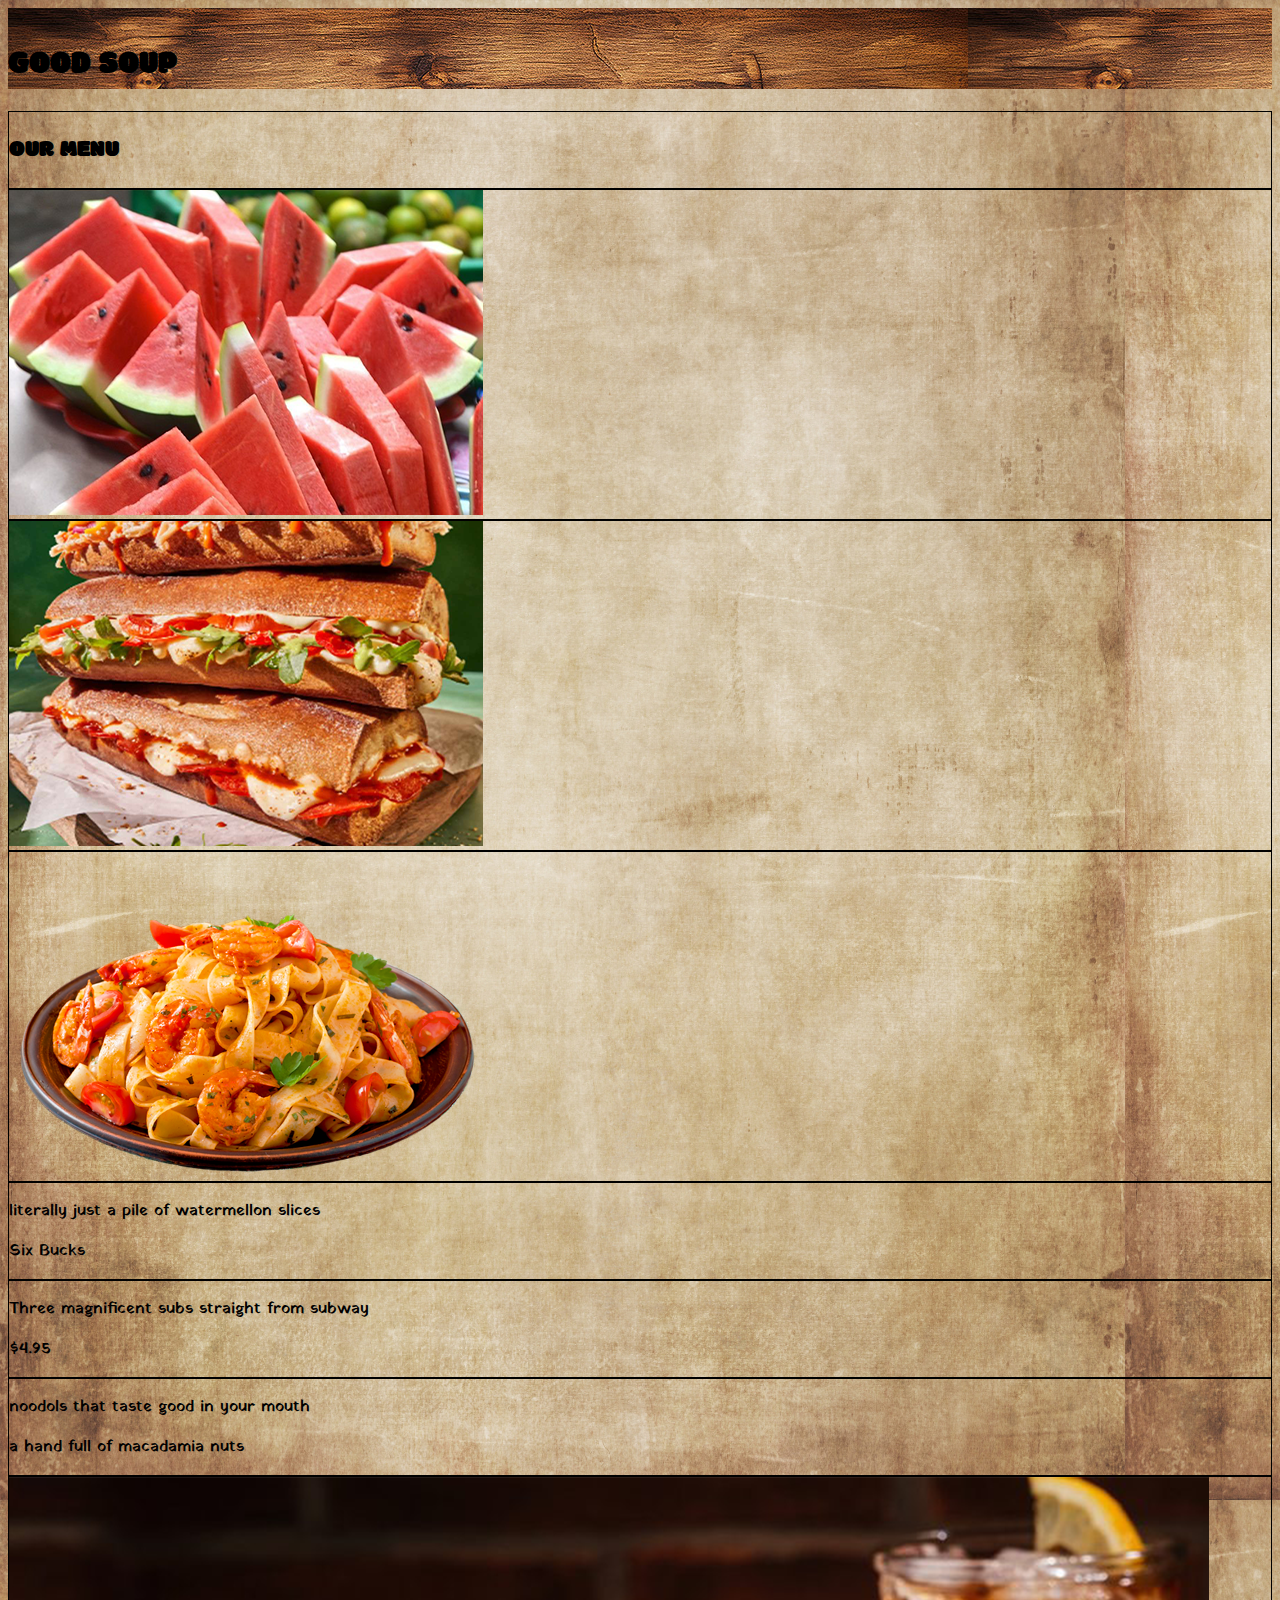
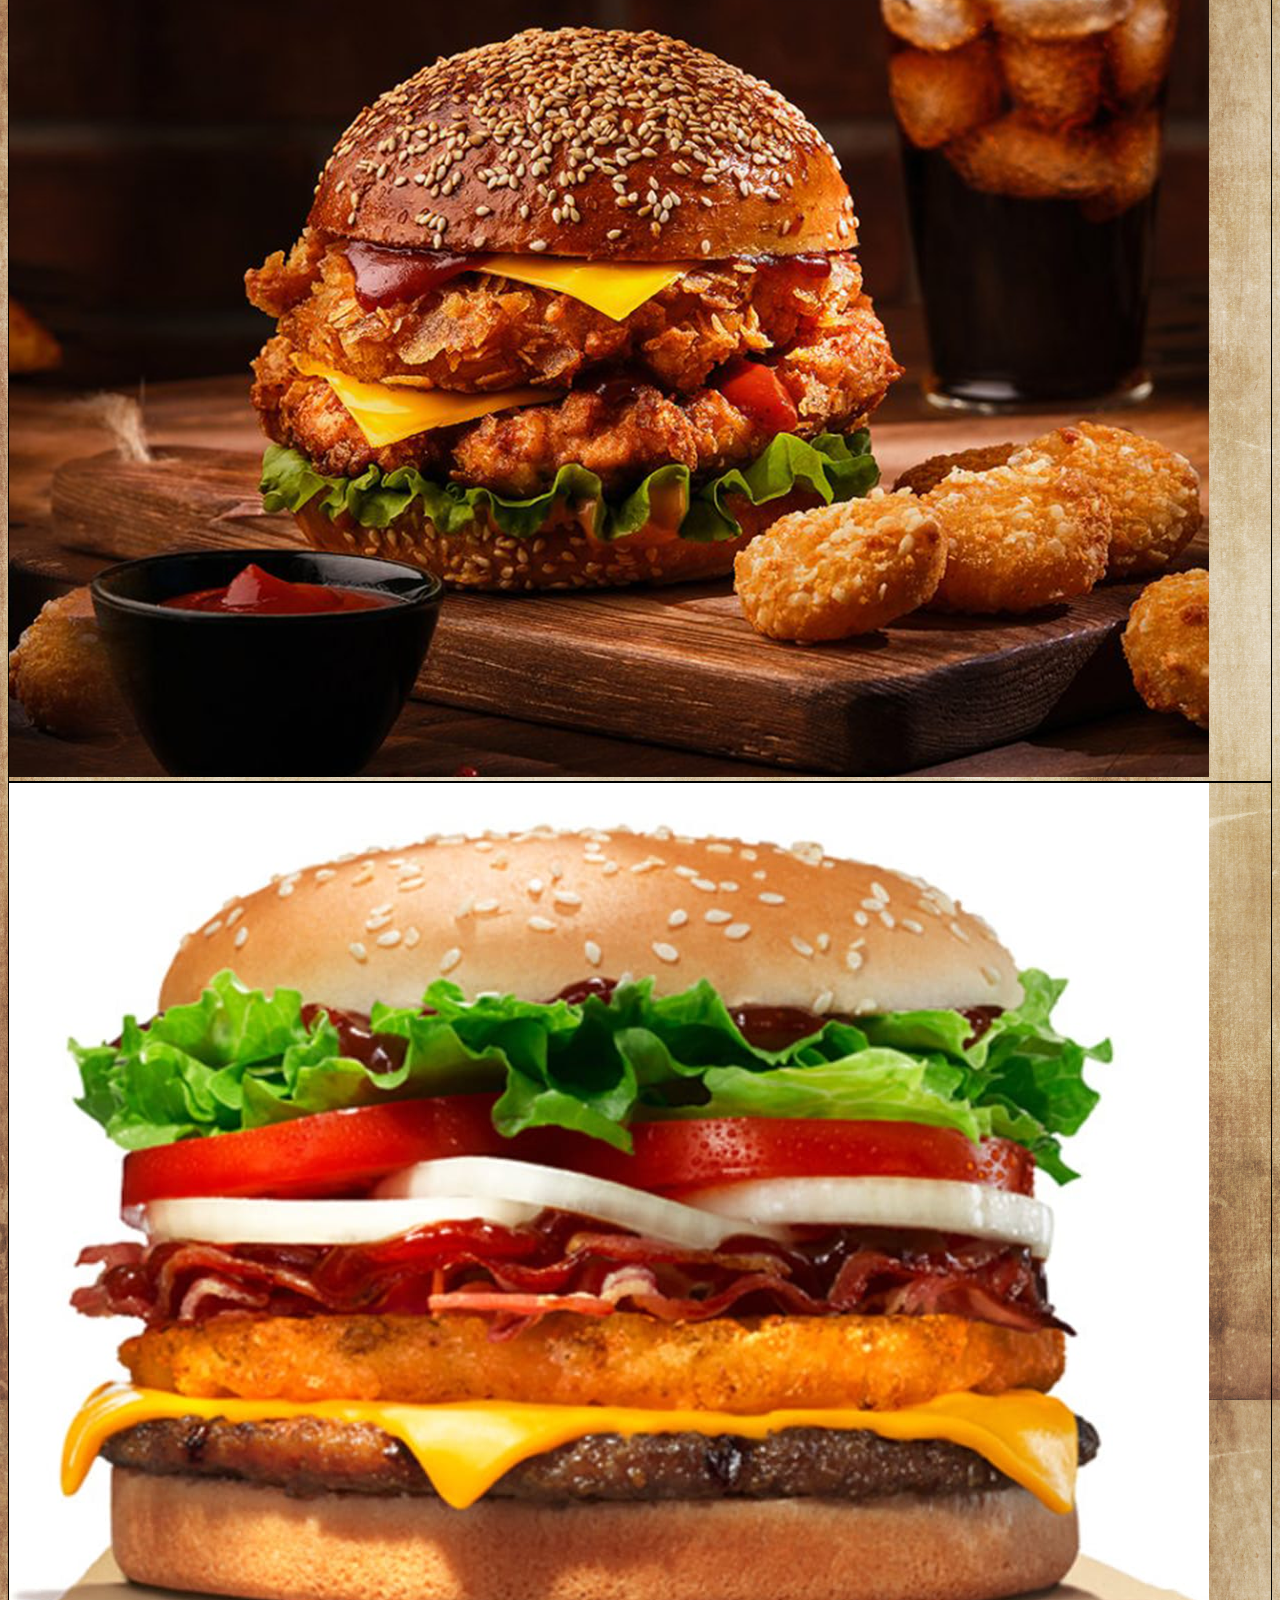
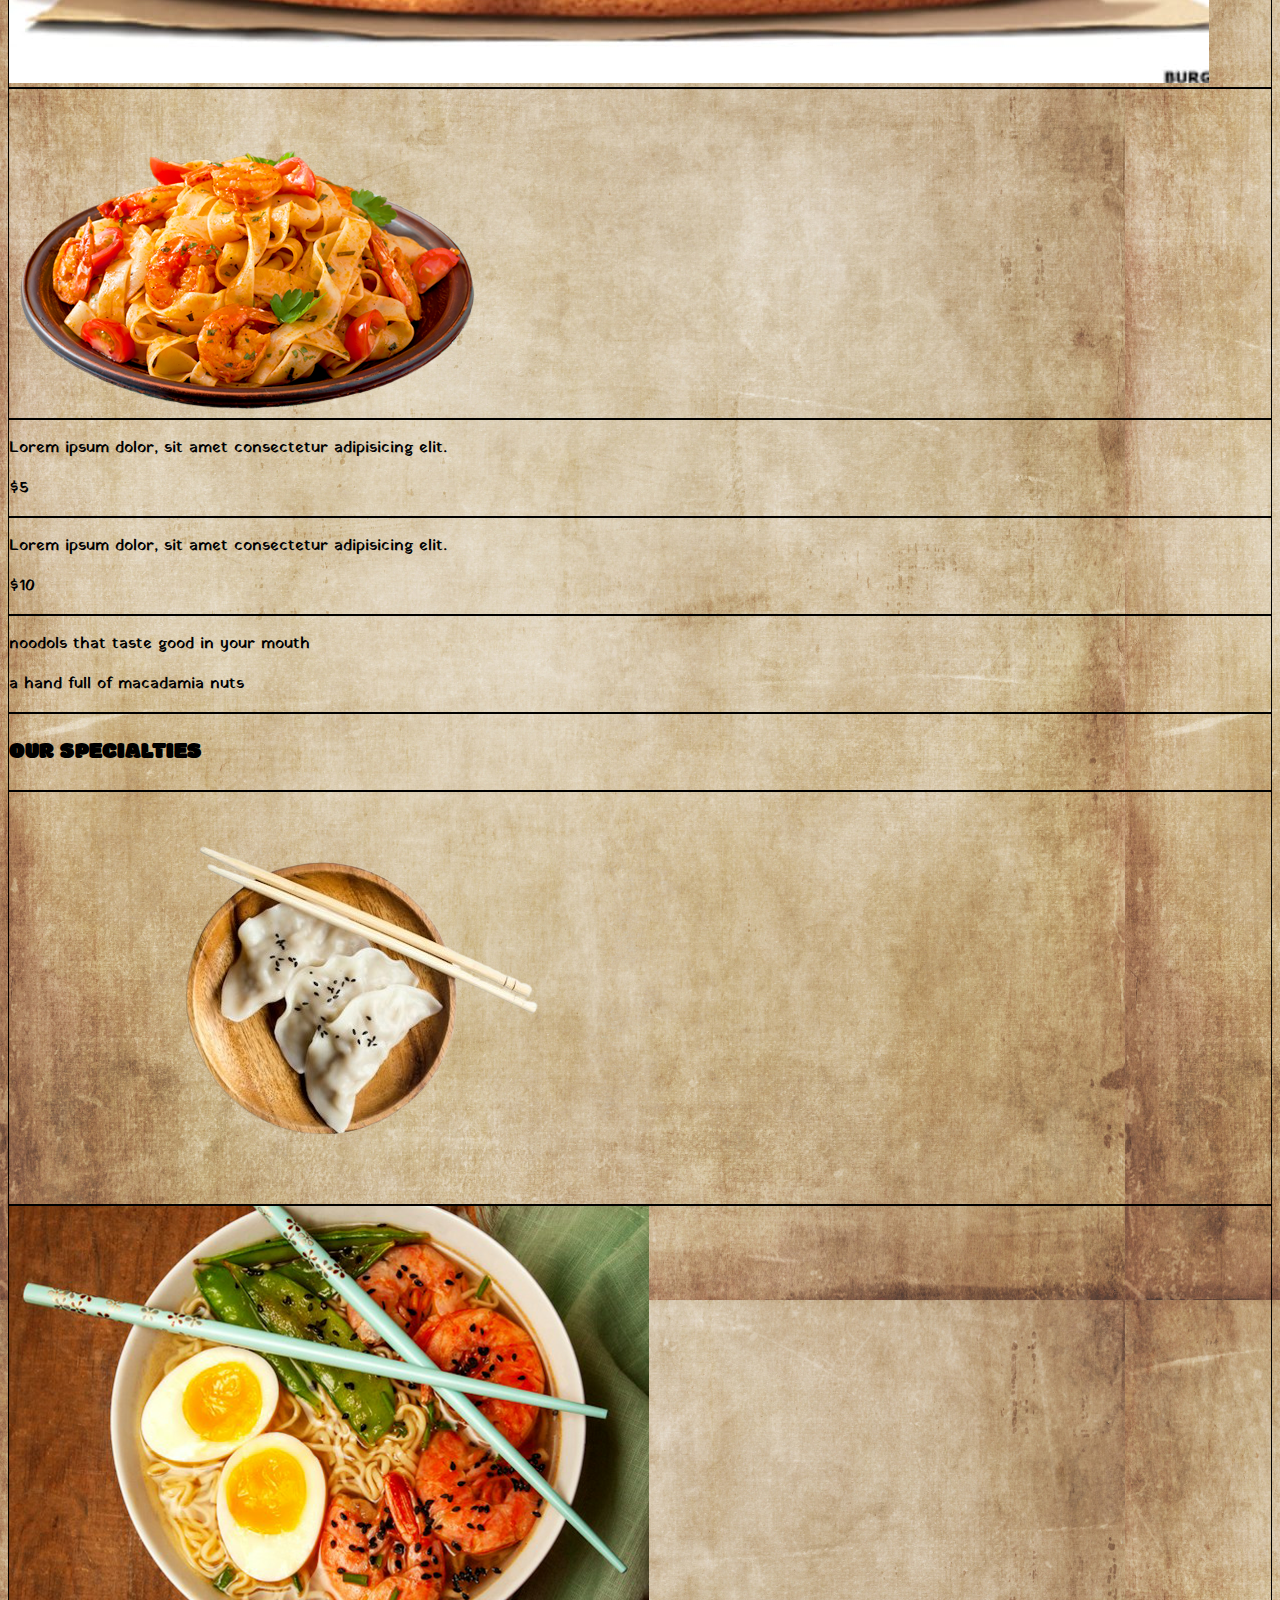
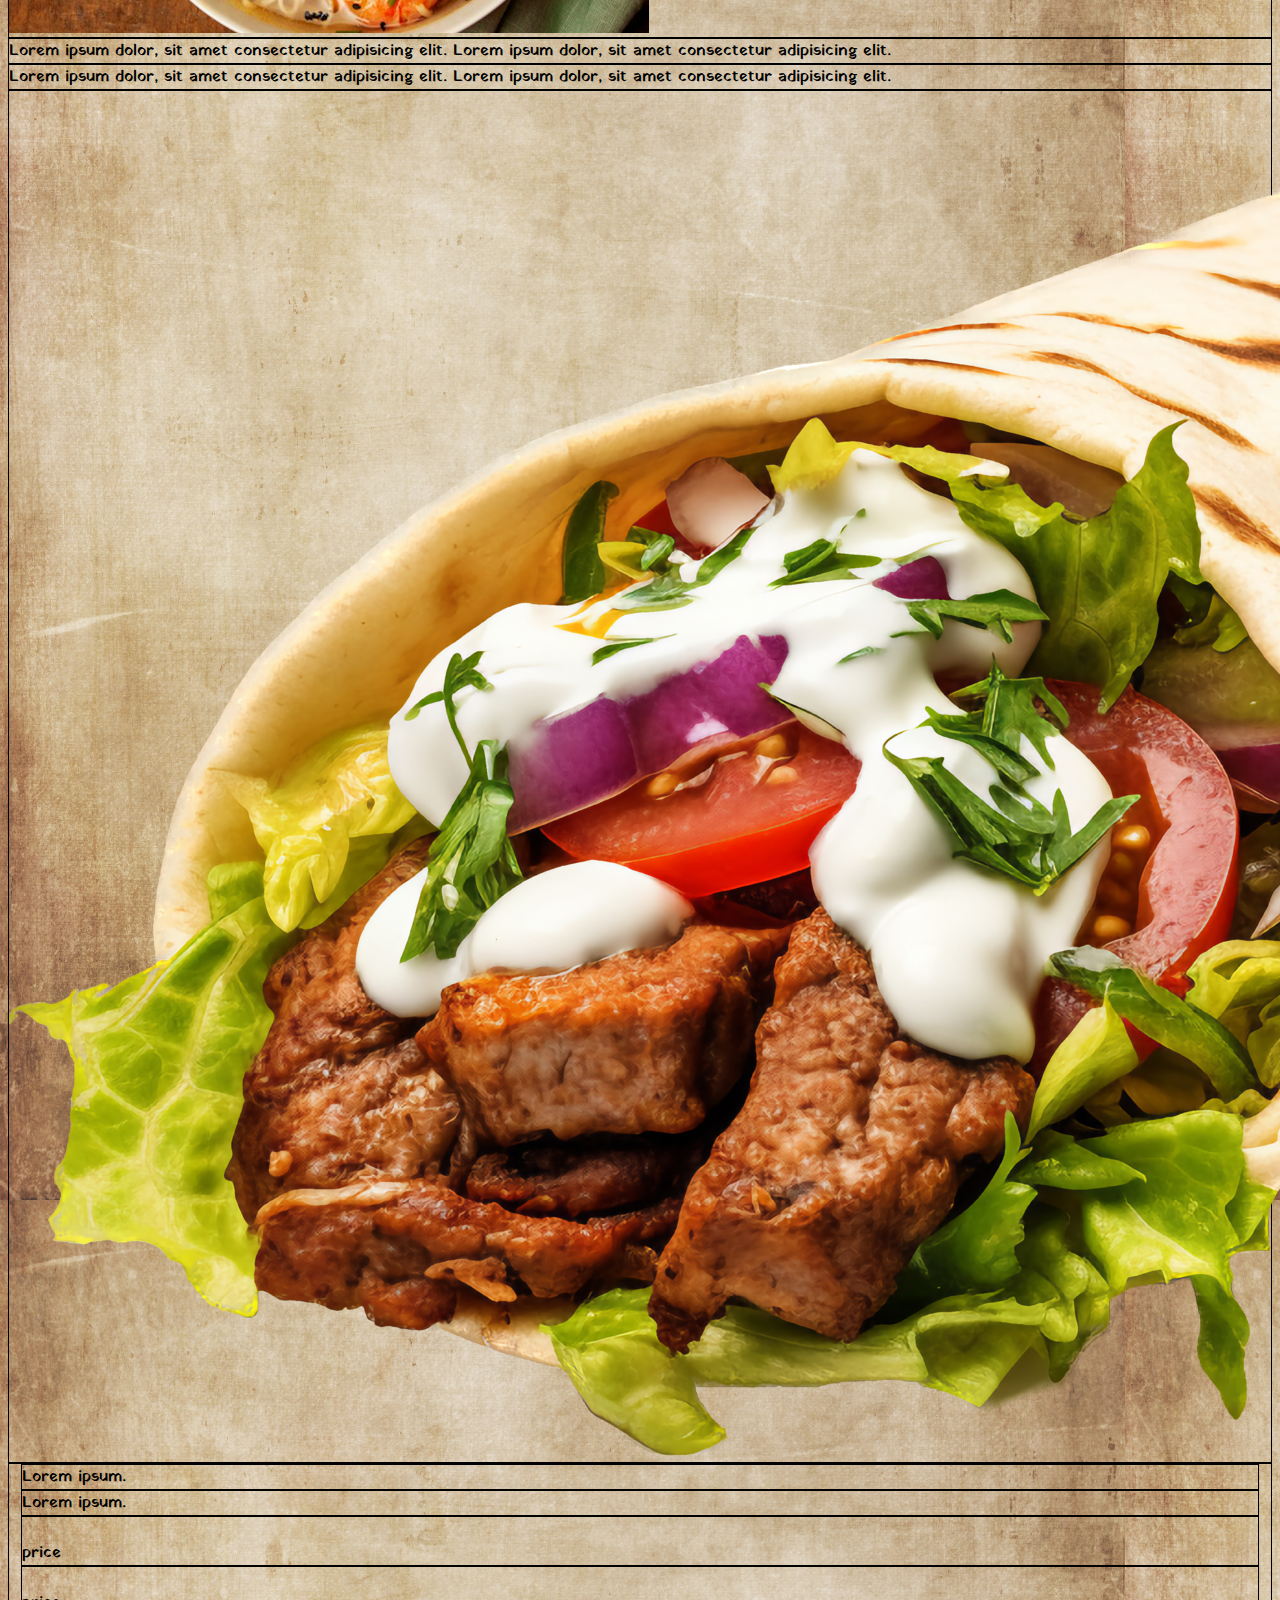
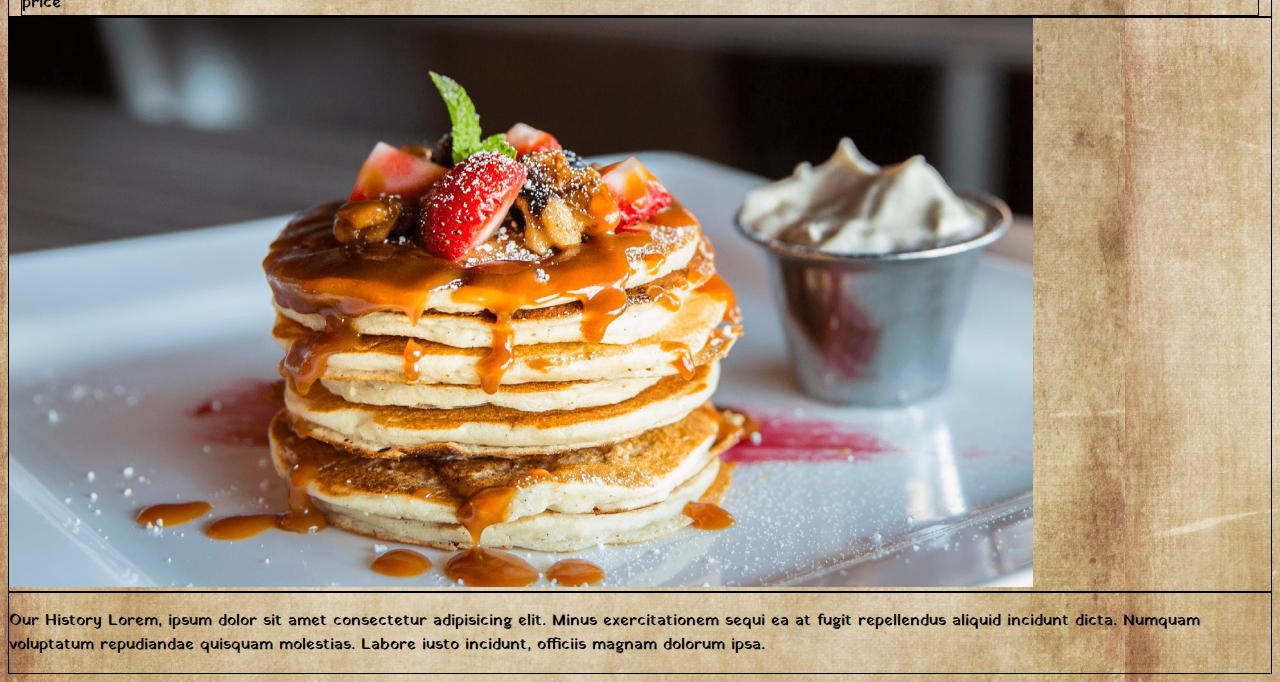
<file: index.html>
<!DOCTYPE html>
<html lang="en">

<head>
  <meta charset="utf-8">
  <meta name="viewport" content="width=device-width, initial-scale=1">
  <title>Restaurant Menu</title>
  <link href="https://cdn.jsdelivr.net/npm/bootstrap@5.3.2/dist/css/bootstrap.min.css" rel="stylesheet"
    integrity="sha384-T3c6CoIi6uLrA9TneNEoa7RxnatzjcDSCmG1MXxSR1GAsXEV/Dwwykc2MPK8M2HN" crossorigin="anonymous">
  <link rel="stylesheet" href="css/style.css">
  <link rel="preconnect" href="https://fonts.googleapis.com">
  <link rel="preconnect" href="https://fonts.gstatic.com" crossorigin>
  <link href="https://fonts.googleapis.com/css2?family=Modak&family=Yatra+One&display=swap" rel="stylesheet">
</head>

<body>

  <div class="container-fluid text-center">
    <!--header-->
    <div class="row heading">
      <h1>GOOD SOUP</h1>
    </div>

    <!--subheader-->
    <div class="row subheading">
      <div class="col">
        <h2>OUR MENU</h2>
      </div>
    </div>


    <div class="row justify-content-evenly">
      <!--images-->
      <div class="col col-4 col-md-3 order-md-1">
        <img class="img-fluid" src="img/watermellon.png" alt="pile of watermellon">
      </div>
      <div class="col col-4 col-md-3 order-md-4">
        <img class="img-fluid" src="img/subs.png" alt="pile of subs">
      </div>
      <div class="col col-4 d-md-none order-md-5">
        <img class="img-fluid" src="img/pasta.png" alt="really good pasta">
      </div>
      <!--descriptions & prices-->
      <div class="col col-4 col-md-2 order-md-2 text">
        <p>literally just a pile of watermellon slices</p>
        <p>Six Bucks</p>
        </div>
      <div class="col col-4 col-md-2 order-md-3 text">
        <p>Three magnificent subs straight from subway</p>
        <p>$4.95</p>
        </div>
      <div class="col col-4 d-md-none text">
        <p>noodols that taste good in your mouth</p>
        <p>a hand full of macadamia nuts</p>
        </div>
    </div>

    <!-- SECOND ROW -->
    <div class="row justify-content-evenly">
      <!--images-->
      <div class="col col-3 col-md-4 order-1 order-md-1">
        <img class="img-fluid" src="img/jucyasschimkenborgor.png" alt="cimken">
      </div>
      <div class="col col-3 col-md-4 order-4 order-md-2">
        <img class="img-fluid" src="img/woperwoperwoperwoper.jpg" alt="wopperwopperwopperwopper">
      </div>
      <div class="col col-md-4 d-none d-md-block order-5 order-md-3">
        <img class="img-fluid" src="img/pasta.png" alt="really good pasta">
      </div>
      <!--descriptions & prices-->
      <div class="col col-3 col-md-4 order-2 order-md-4 text">
        <p>Lorem ipsum dolor, sit amet consectetur adipisicing elit.</p>
        <p>$5</p>
        </div>
      <div class="col col-3 col-md-4 order-3 order-md-5 text">
        <p>Lorem ipsum dolor, sit amet consectetur adipisicing elit.</p>
        <p>$10</p>
        </div>
      <div class="col col-md-4 d-none d-md-block order-md-5 text">
        <p>noodols that taste good in your mouth</p>
        <p>a hand full of macadamia nuts</p>
        </div>
    </div>

    <!--subheader-->
    <div class="row">
      <div class="col">
        <h2>OUR SPECIALTIES</h2>
      </div>
    </div>

    <!--first row of specialties-->
    <div class="row">
      <div class="col col-6"><img class="img-fluid" src="img/dumplings-removebg-preview.png" alt="dumplings"></div>
      <div class="col col-6"><img class="img-fluid" src="img/ramen.png" alt="ramen"></div>
    </div>

    <!--price/desc for first row-->
    <div class="row">
      <div class="col col-6 text">Lorem ipsum dolor, sit amet consectetur adipisicing elit. Lorem ipsum dolor, sit amet
        consectetur adipisicing elit.</div>
      <div class="col col-6 text">Lorem ipsum dolor, sit amet consectetur adipisicing elit. Lorem ipsum dolor, sit amet
        consectetur adipisicing elit.</div>
    </div>

    <!--second row of specialties (nested)-->
    <div class="row">
      <div class="col col-4"><img class="img-fluid" src="img/burrito.png" alt="burrito"></div>
      <div class="col col-4 nested">
        <div class="row h-50">
          <div class="col col-6 text">Lorem ipsum.</div>
          <div class="col col-6 text">Lorem ipsum.</div>
        </div>
        <div class="row h-50">
          <div class="col col-6 text"><br>price</div>
          <div class="col col-6 text"><br>price</div>
        </div>
      </div>
      <div class="col col-4"><img class="img-fluid" src="img/goodasspancake.png" alt="pancake">
      </div>
    </div>

    <!--history of resteraunt-->
    <div class="row">
      <div class="col col-12">
        <p>Our History Lorem, ipsum dolor sit amet consectetur adipisicing elit. Minus exercitationem sequi ea at fugit
          repellendus aliquid incidunt dicta. Numquam voluptatum repudiandae quisquam molestias. Labore iusto incidunt,
          officiis magnam dolorum ipsa.</p>
      </div>
    </div>



    <script src="https://cdn.jsdelivr.net/npm/bootstrap@5.3.2/dist/js/bootstrap.bundle.min.js"
      integrity="sha384-C6RzsynM9kWDrMNeT87bh95OGNyZPhcTNXj1NW7RuBCsyN/o0jlpcV8Qyq46cDfL"
      crossorigin="anonymous"></script>
  </div>
</body>

</html>
</file>
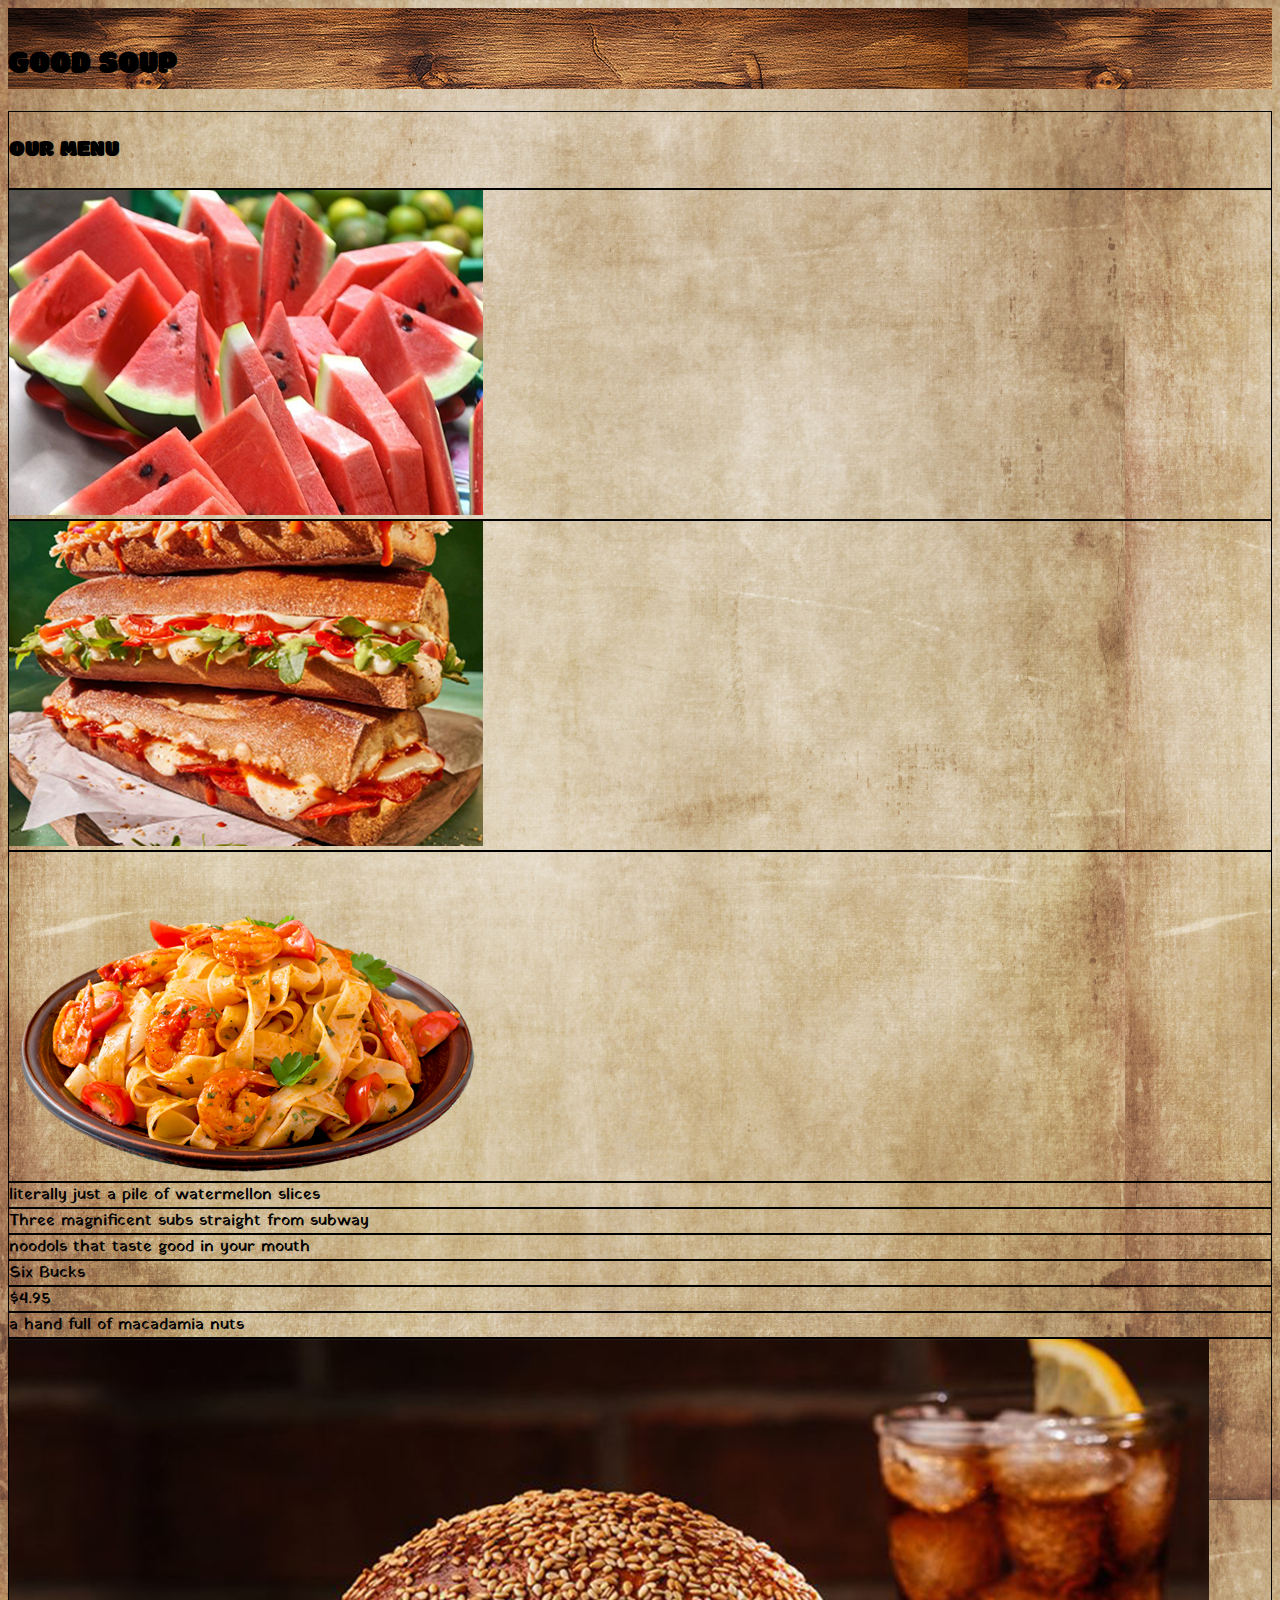
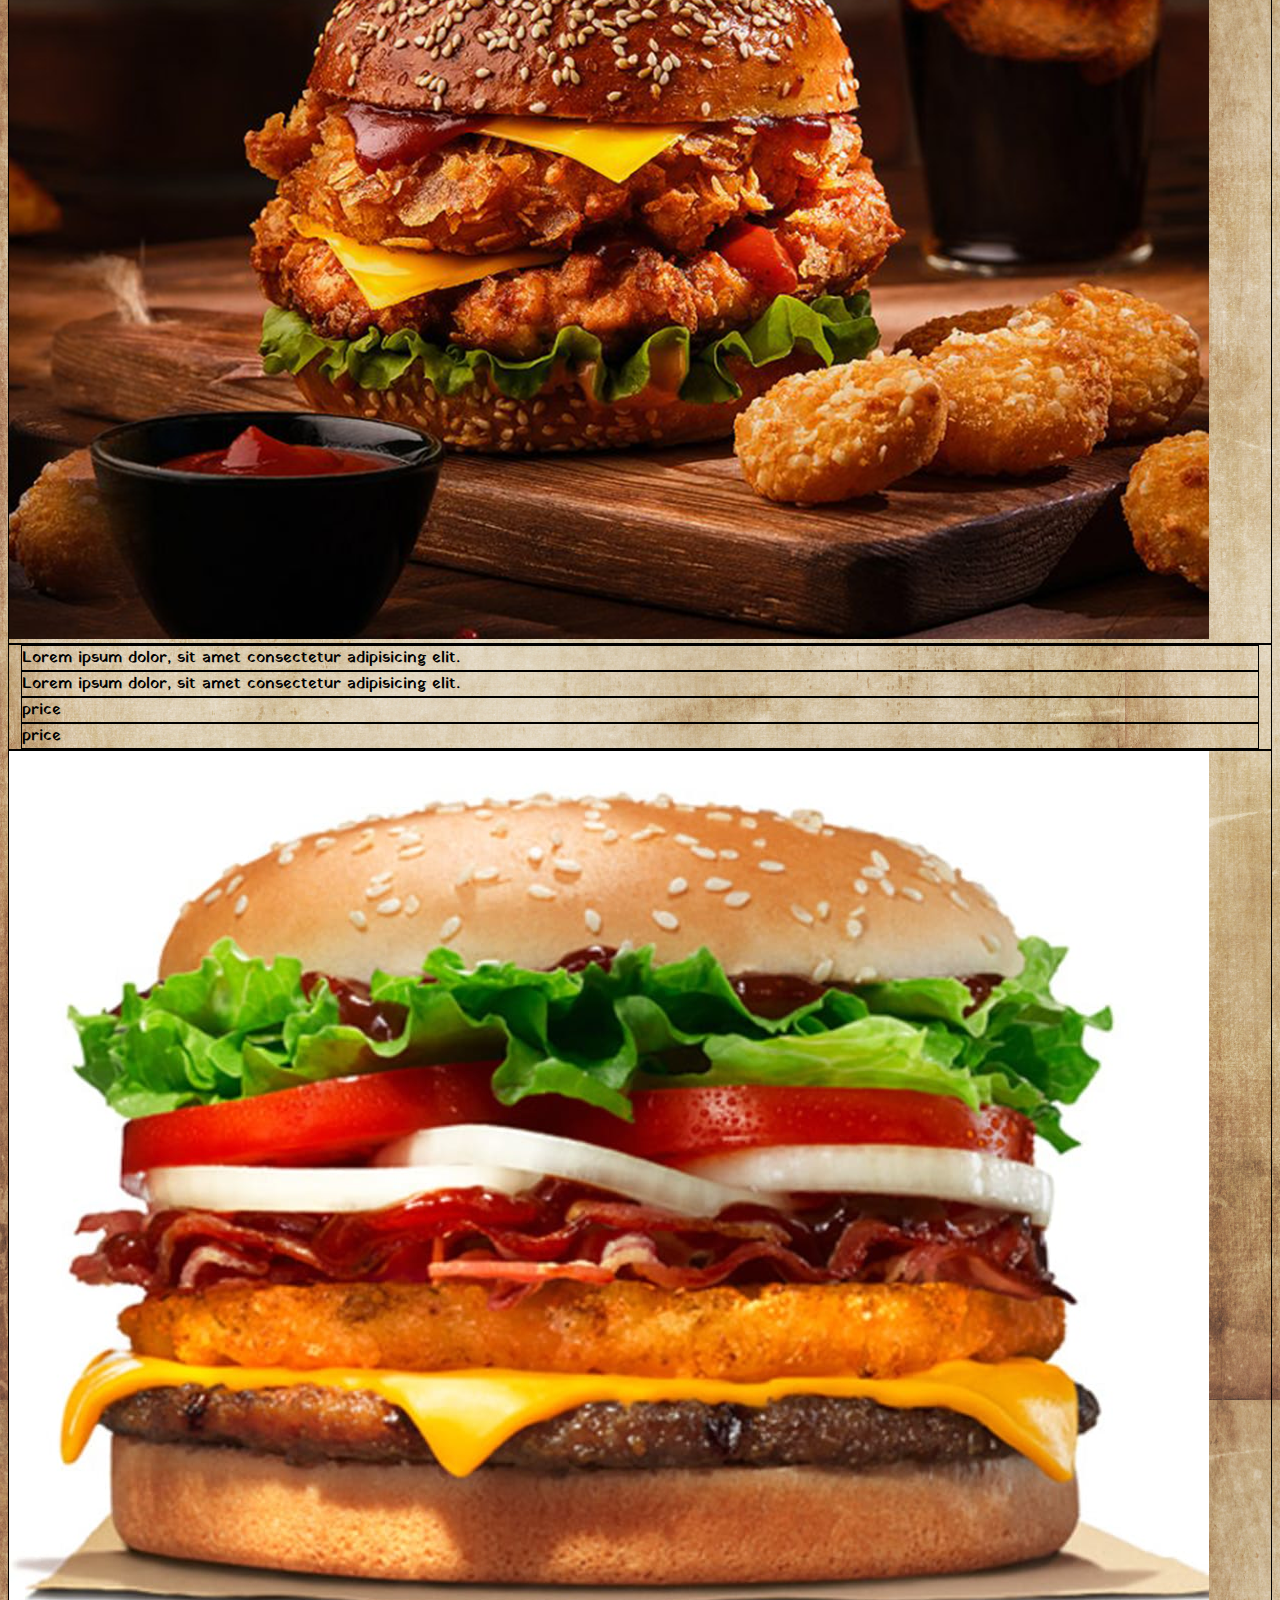
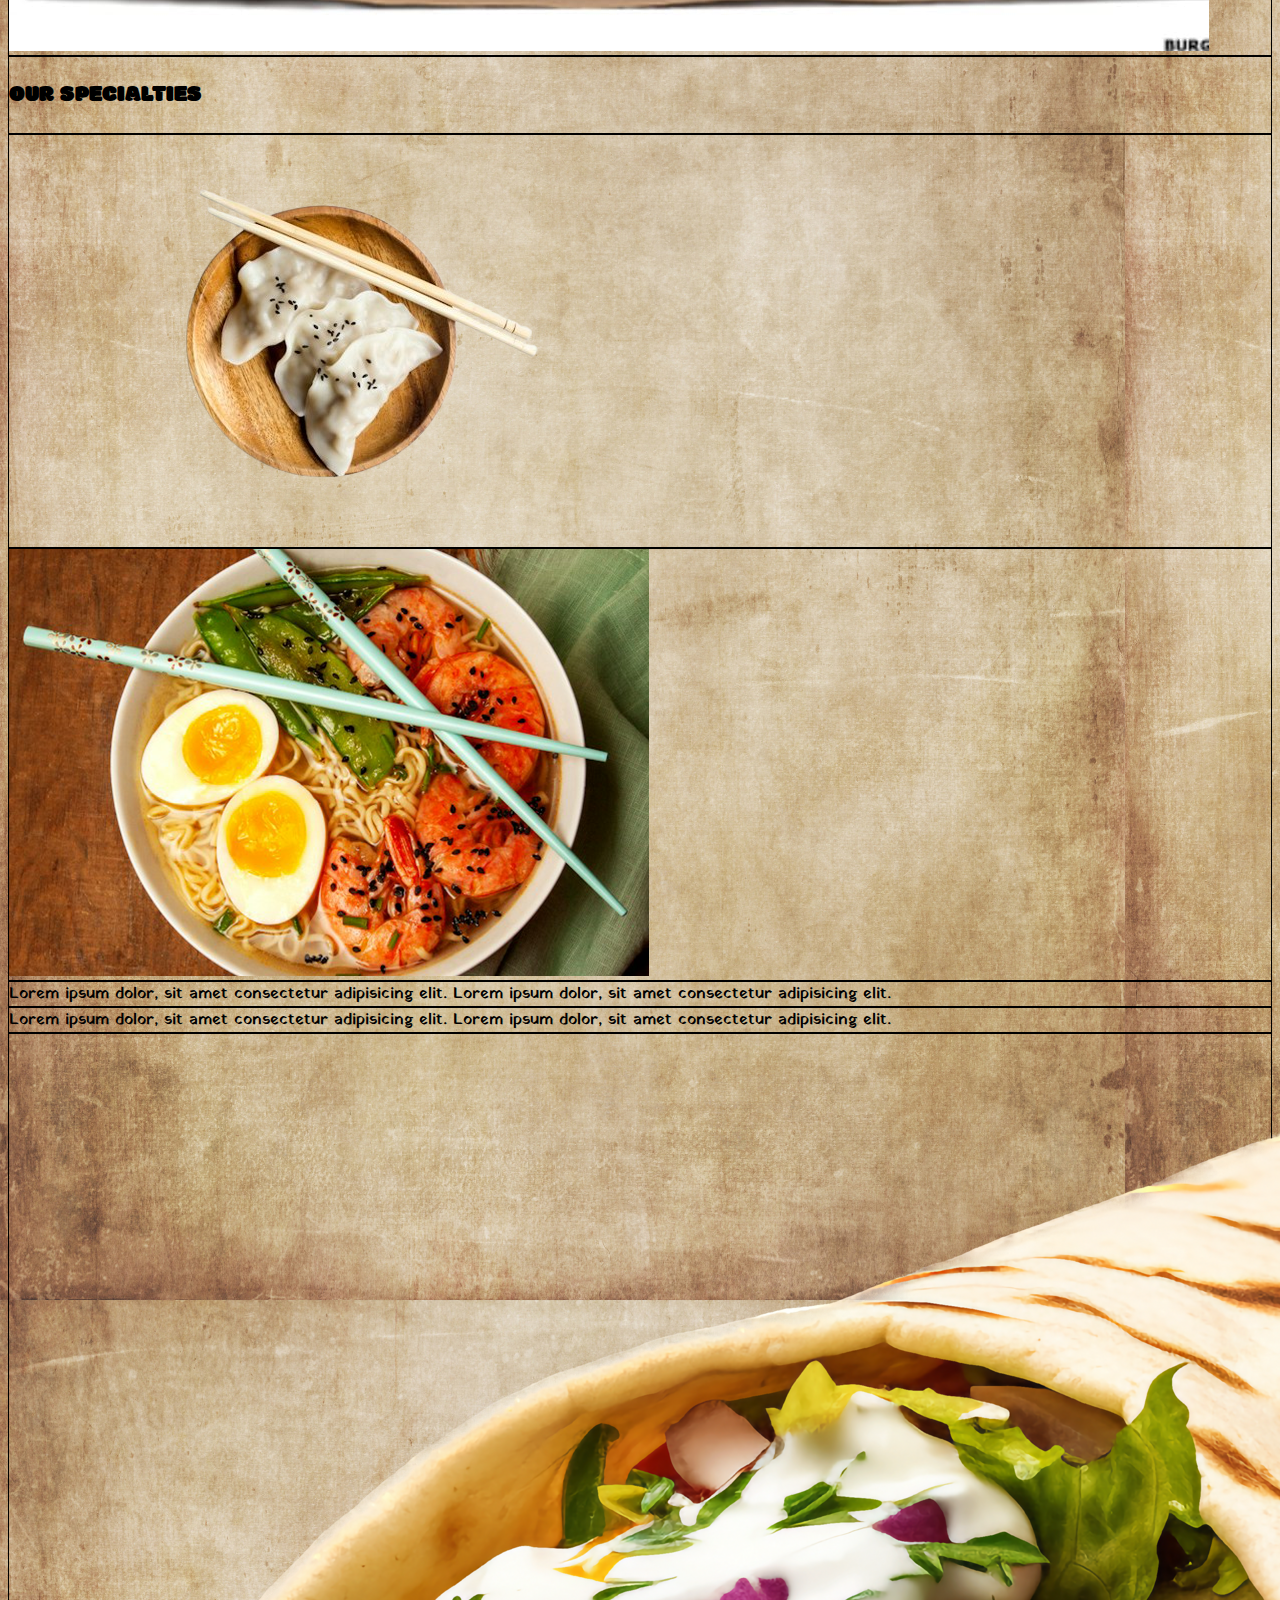
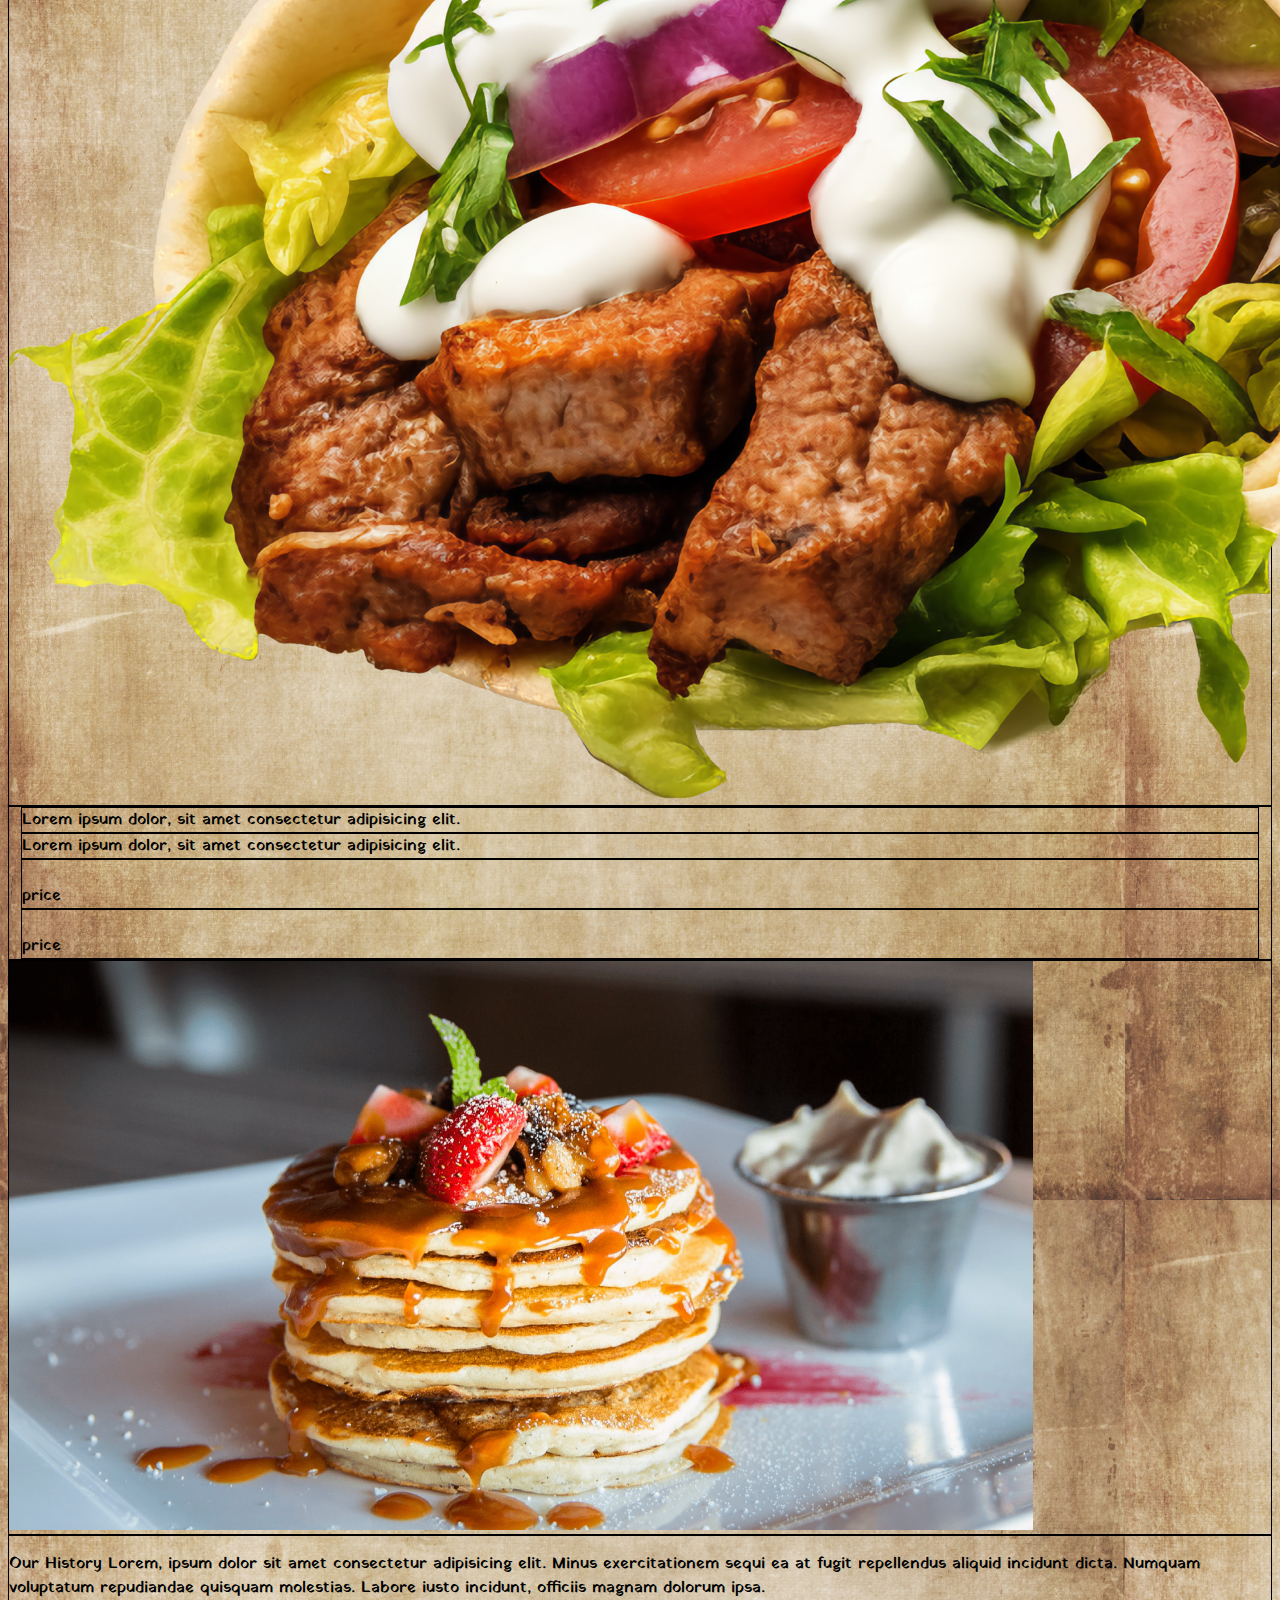
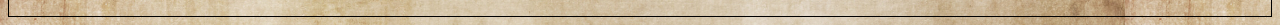
<file: first-index.html>
<!DOCTYPE html>
<html lang="en">

<head>
  <meta charset="utf-8">
  <meta name="viewport" content="width=device-width, initial-scale=1">
  <title>Restaurant Menu</title>
  <link href="https://cdn.jsdelivr.net/npm/bootstrap@5.3.2/dist/css/bootstrap.min.css" rel="stylesheet"
    integrity="sha384-T3c6CoIi6uLrA9TneNEoa7RxnatzjcDSCmG1MXxSR1GAsXEV/Dwwykc2MPK8M2HN" crossorigin="anonymous">
  <link rel="stylesheet" href="css/style.css">
  <link rel="preconnect" href="https://fonts.googleapis.com">
  <link rel="preconnect" href="https://fonts.gstatic.com" crossorigin>
  <link href="https://fonts.googleapis.com/css2?family=Modak&family=Yatra+One&display=swap" rel="stylesheet">
</head>

<body>

  <div class="container-fluid text-center">
    <!--header-->
    <div class="row heading">
      <h1>GOOD SOUP</h1>
    </div>

    <!--subheader-->
    <div class="row subheading">
      <div class="col">
        <h2>OUR MENU</h2>
      </div>
    </div>


    <!--first image row-->
    <div class="row">
      <div class="col col-4"><img class="img-fluid" src="img/watermellon.png" alt="pile of watermellon"></div>
      <div class="col col-4"><img class="img-fluid" src="img/subs.png" alt="pile of subs"></div>
      <div class="col col-4"><img class="img-fluid" src="img/pasta.png" alt="really good pasta"></div>
    </div>

    <!--descriptions-->
    <div class="row">
      <div class="col col-4 text">literally just a pile of watermellon slices</div>
      <div class="col col-4 text">Three magnificent subs straight from subway</div>
      <div class="col col-4 text">noodols that taste good in your mouth</div>
    </div>

    <!--prices-->
    <div class="row">
      <div class="col col-4 text">Six Bucks</div>
      <div class="col col-4 text">$4.95</div>
      <div class="col col-4 text">a hand full of macadamia nuts</div>
    </div>

    <!--nested second row of images-->
    <div class="row">
      <div class="col col-4"><img class="img-fluid" src="/img/jucyasschimkenborgor.png" alt="cimken"></div>
      <div class="col col-4 nested">
        <div class="row h-75">
          <div class="col col-6 text">Lorem ipsum dolor, sit amet consectetur adipisicing elit.</div>
          <div class="col col-6 text">Lorem ipsum dolor, sit amet consectetur adipisicing elit.</div>
        </div>
        <div class="row h-25">
          <div class="col col-6 text">price</div>
          <div class="col col-6 text">price</div>
        </div>
      </div>
      <div class="col col-4"><img class="img-fluid" src="/img/woperwoperwoperwoper.jpg" alt="wopperwopperwopperwopper">
      </div>
    </div>

    <!--subheader-->
    <div class="row">
      <div class="col">
        <h2>OUR SPECIALTIES</h2>
      </div>
    </div>

    <!--first row of specialties-->
    <div class="row">
      <div class="col col-6"><img class="img-fluid" src="/img/dumplings-removebg-preview.png" alt="dumplings"></div>
      <div class="col col-6"><img class="img-fluid" src="/img/ramen.png" alt="ramen"></div>
    </div>

    <!--price/desc for first row-->
    <div class="row">
      <div class="col col-6 text">Lorem ipsum dolor, sit amet consectetur adipisicing elit. Lorem ipsum dolor, sit amet
        consectetur adipisicing elit.</div>
      <div class="col col-6 text">Lorem ipsum dolor, sit amet consectetur adipisicing elit. Lorem ipsum dolor, sit amet
        consectetur adipisicing elit.</div>
    </div>

    <!--second row of specialties (nested)-->
    <div class="row">
      <div class="col col-4"><img class="img-fluid" src="/img/burrito.png" alt="burrito"></div>
      <div class="col col-4 nested">
        <div class="row h-50">
          <div class="col col-6 text">Lorem ipsum dolor, sit amet consectetur adipisicing elit.</div>
          <div class="col col-6 text">Lorem ipsum dolor, sit amet consectetur adipisicing elit.</div>
        </div>
        <div class="row h-50">
          <div class="col col-6 text"><br>price</div>
          <div class="col col-6 text"><br>price</div>
        </div>
      </div>
      <div class="col col-4"><img class="img-fluid" src="/img/goodasspancake.png" alt="pancake">
      </div>
    </div>

    <!--history of resteraunt-->
    <div class="row">
      <div class="col col-12">
        <p>Our History Lorem, ipsum dolor sit amet consectetur adipisicing elit. Minus exercitationem sequi ea at fugit
          repellendus aliquid incidunt dicta. Numquam voluptatum repudiandae quisquam molestias. Labore iusto incidunt,
          officiis magnam dolorum ipsa.</p>
      </div>
    </div>



    <script src="https://cdn.jsdelivr.net/npm/bootstrap@5.3.2/dist/js/bootstrap.bundle.min.js"
      integrity="sha384-C6RzsynM9kWDrMNeT87bh95OGNyZPhcTNXj1NW7RuBCsyN/o0jlpcV8Qyq46cDfL"
      crossorigin="anonymous"></script>
  </div>
</body>

</html>
</file>
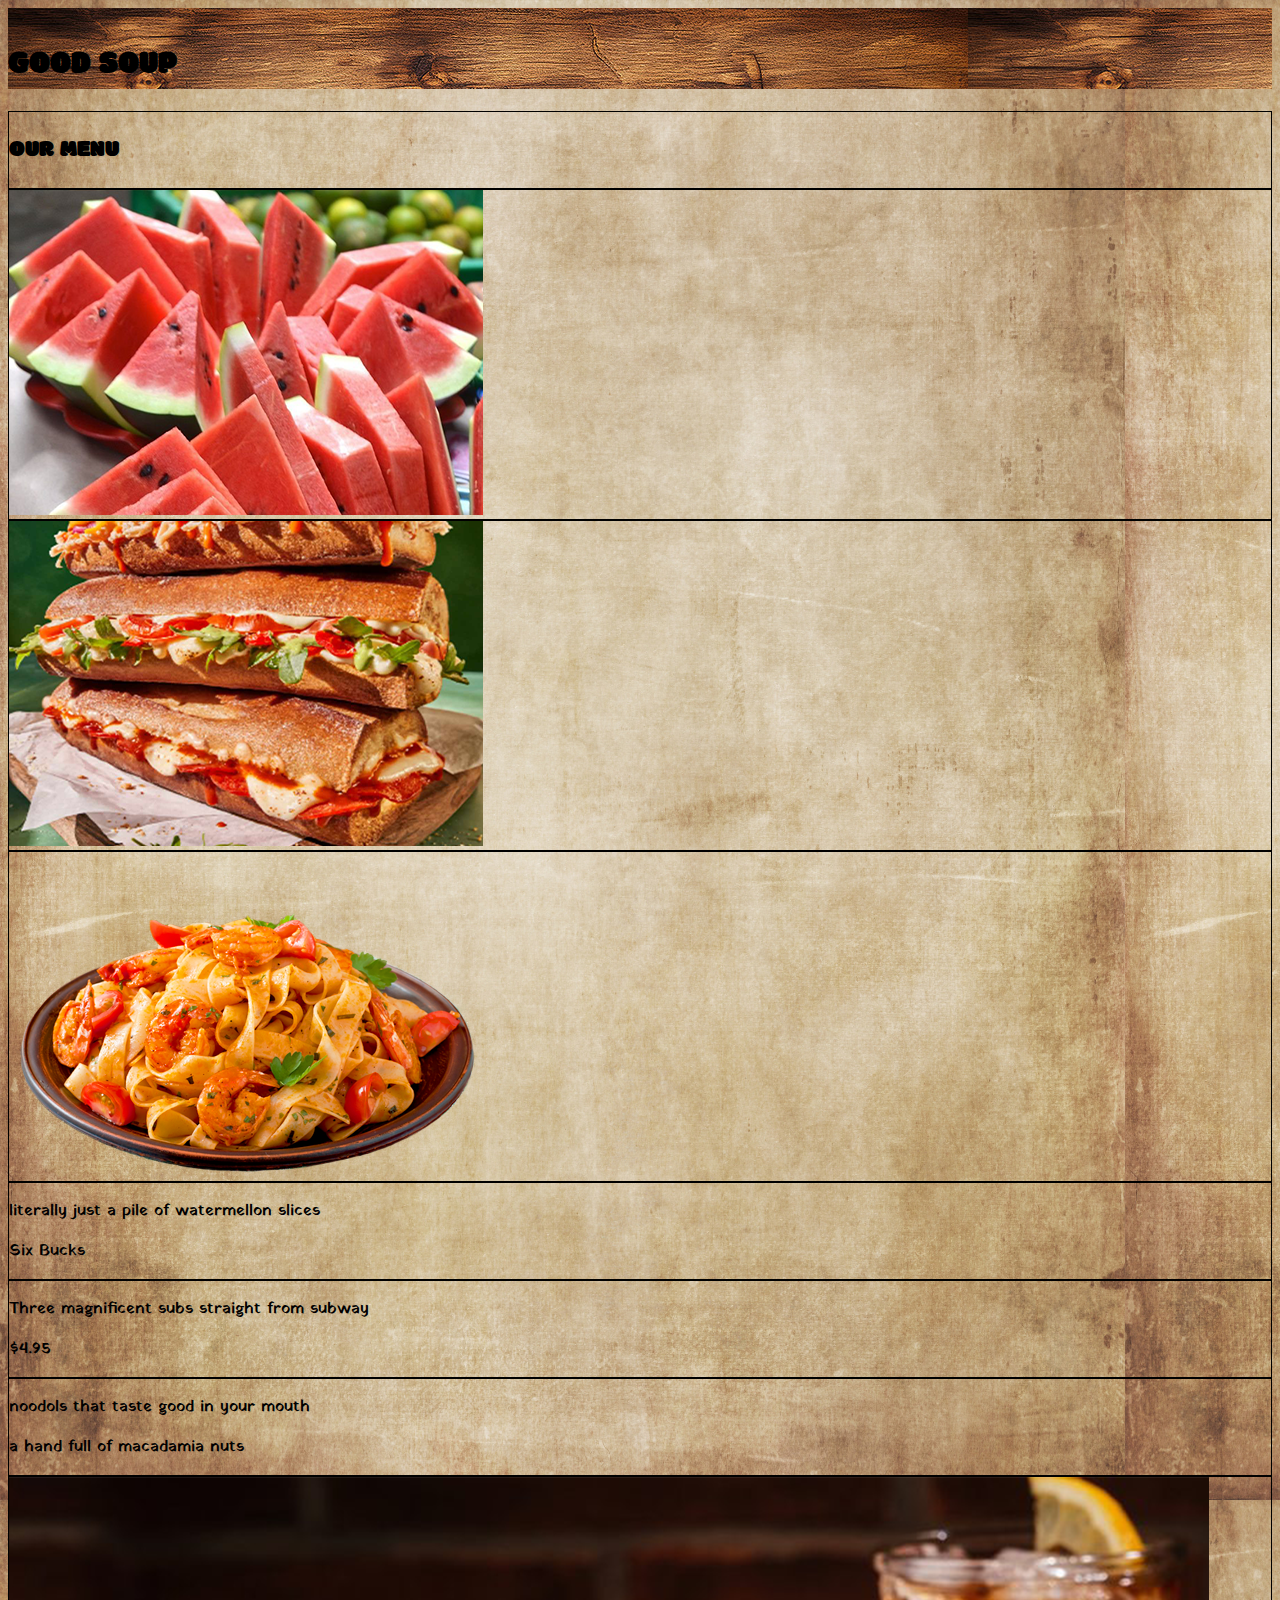
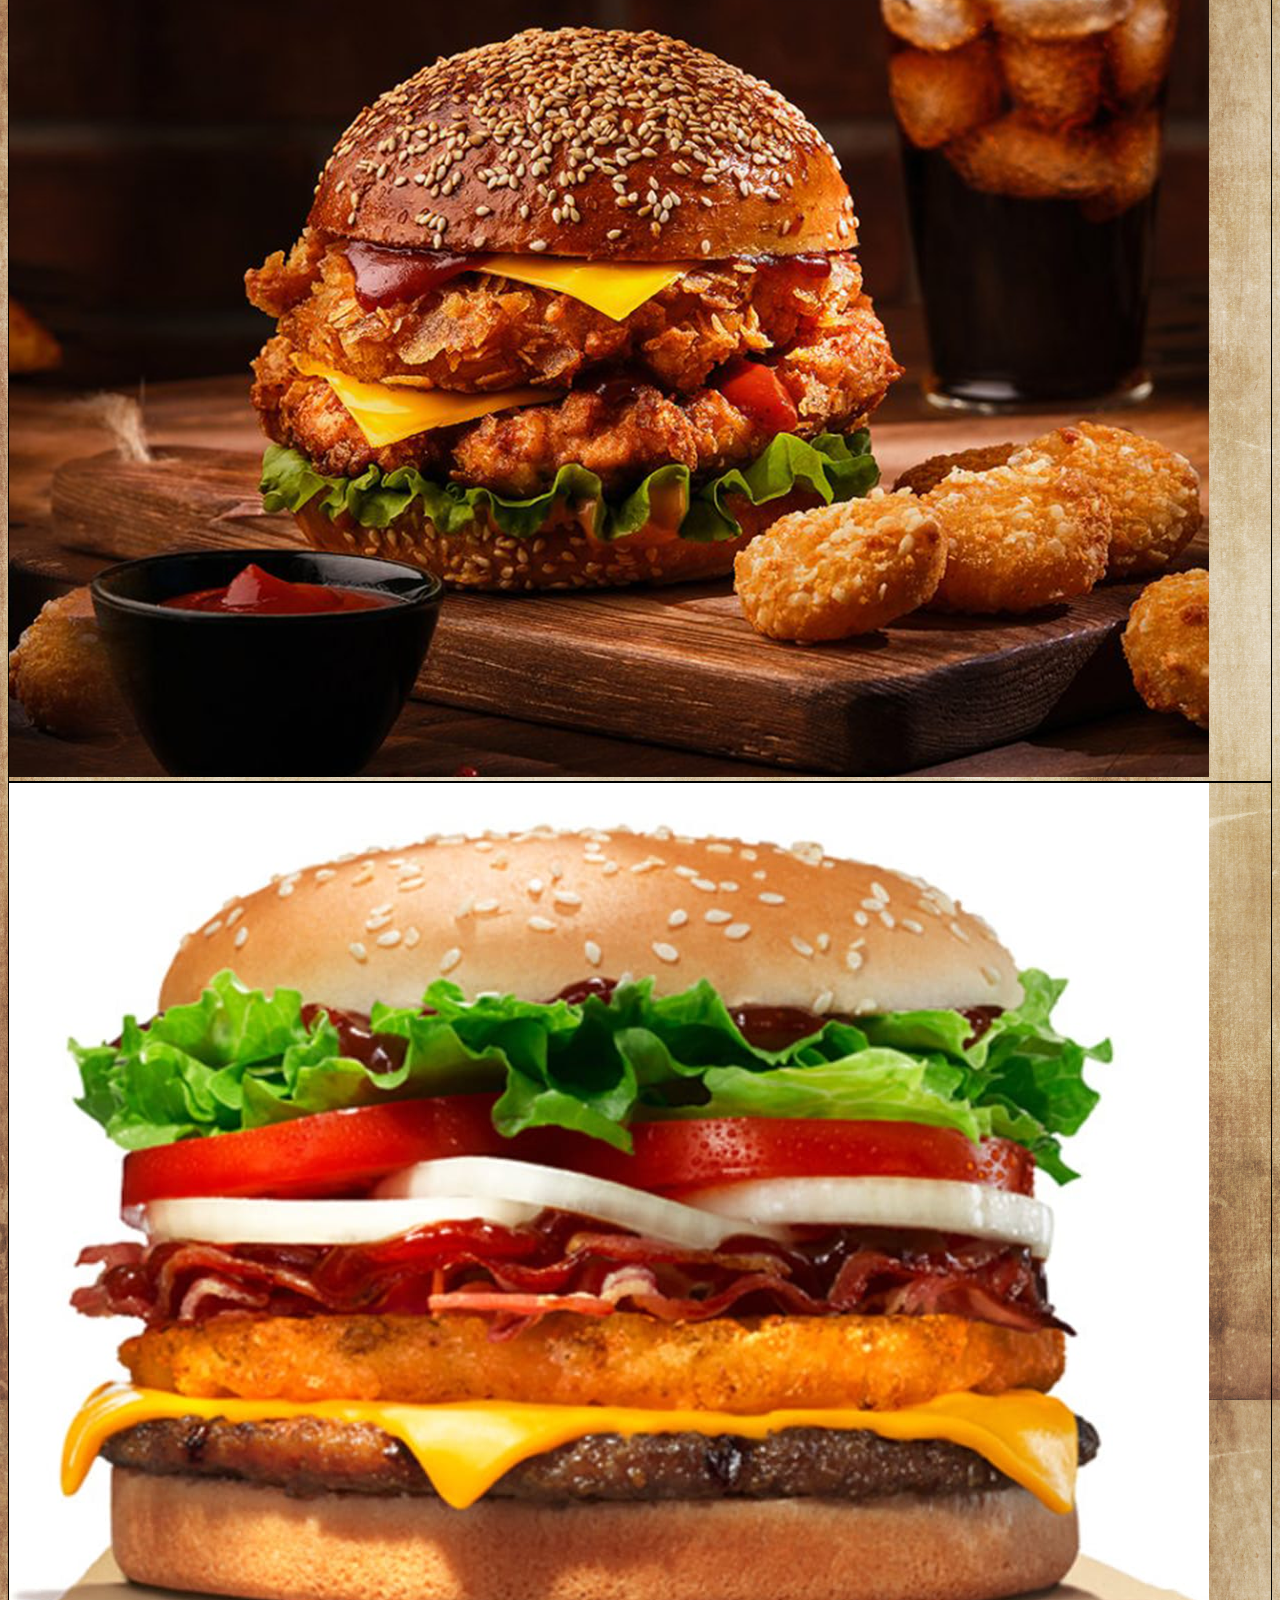
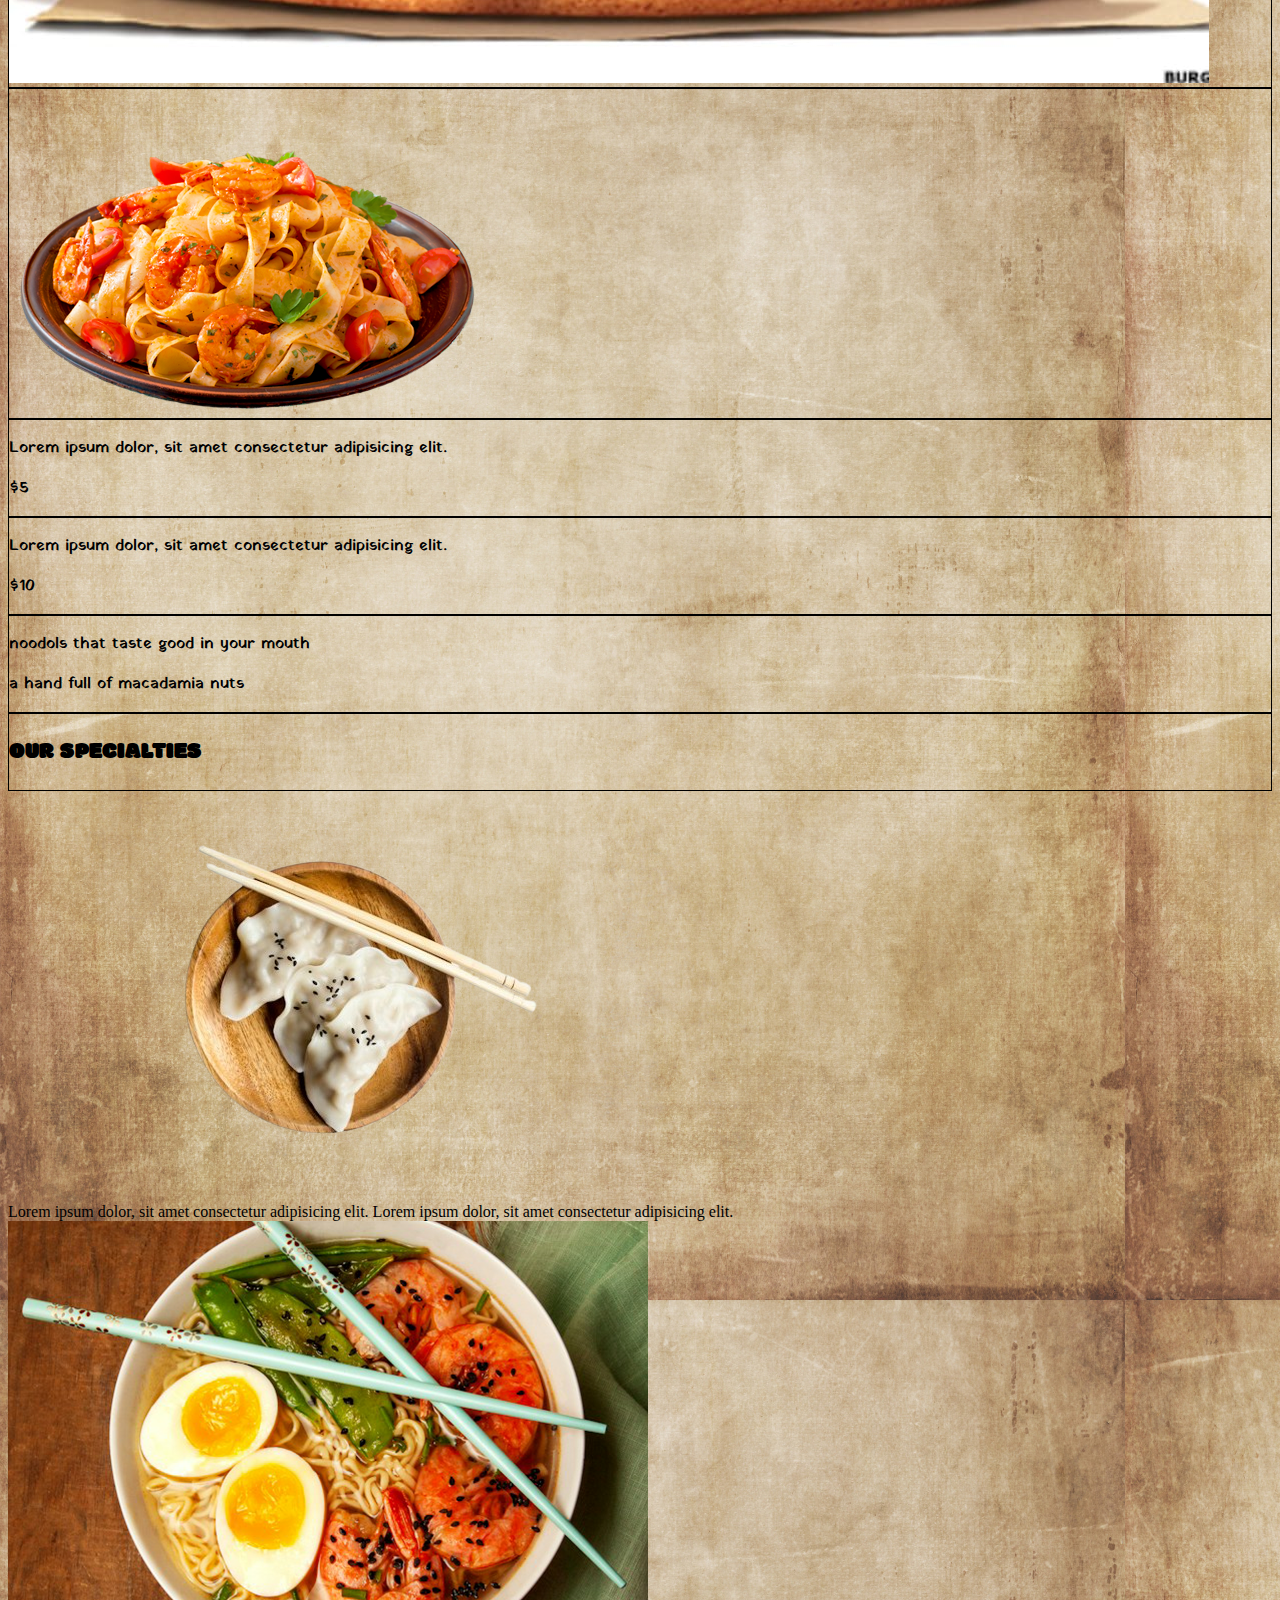
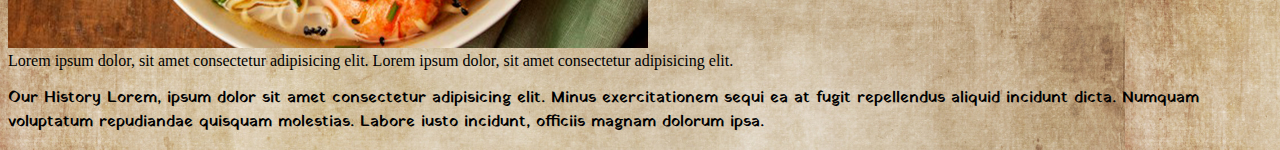
<file: index copy copy.html>
<!DOCTYPE html>
<html lang="en">

<head>
  <meta charset="utf-8">
  <meta name="viewport" content="width=device-width, initial-scale=1">
  <title>Restaurant Menu</title>
  <link href="https://cdn.jsdelivr.net/npm/bootstrap@5.3.2/dist/css/bootstrap.min.css" rel="stylesheet"
    integrity="sha384-T3c6CoIi6uLrA9TneNEoa7RxnatzjcDSCmG1MXxSR1GAsXEV/Dwwykc2MPK8M2HN" crossorigin="anonymous">
  <link rel="stylesheet" href="css/style.css">
  <link rel="preconnect" href="https://fonts.googleapis.com">
  <link rel="preconnect" href="https://fonts.gstatic.com" crossorigin>
  <link href="https://fonts.googleapis.com/css2?family=Modak&family=Yatra+One&display=swap" rel="stylesheet">
</head>

<body>

  <div class="container-fluid text-center">
    <!--header-->
    <div class="row heading">
      <h1>GOOD SOUP</h1>
    </div>

    <!--subheader-->
    <div class="row subheading">
      <div class="col">
        <h2>OUR MENU</h2>
      </div>
    </div>


    <div class="row justify-content-evenly">
      <!--images-->
      <div class="col col-4 col-md-3 order-md-1">
        <img class="img-fluid" src="img/watermellon.png" alt="pile of watermellon">
      </div>
      <div class="col col-4 col-md-3 order-md-4">
        <img class="img-fluid" src="img/subs.png" alt="pile of subs">
      </div>
      <div class="col col-4 d-md-none order-md-5">
        <img class="img-fluid" src="img/pasta.png" alt="really good pasta">
      </div>
      <!--descriptions & prices-->
      <div class="col col-4 col-md-2 order-md-2 text">
        <p>literally just a pile of watermellon slices</p>
        <p>Six Bucks</p>
        </div>
      <div class="col col-4 col-md-2 order-md-3 text">
        <p>Three magnificent subs straight from subway</p>
        <p>$4.95</p>
        </div>
      <div class="col col-4 d-md-none text">
        <p>noodols that taste good in your mouth</p>
        <p>a hand full of macadamia nuts</p>
        </div>
    </div>

    <!-- SECOND ROW -->
    <div class="row justify-content-evenly">
      <!--images-->
      <div class="col col-3 col-md-4 order-1 order-md-1">
        <img class="img-fluid" src="/img/jucyasschimkenborgor.png" alt="cimken">
      </div>
      <div class="col col-3 col-md-4 order-4 order-md-2">
        <img class="img-fluid" src="/img/woperwoperwoperwoper.jpg" alt="wopperwopperwopperwopper">
      </div>
      <div class="col col-md-4 d-none d-md-block order-5 order-md-3">
        <img class="img-fluid" src="img/pasta.png" alt="really good pasta">
      </div>
      <!--descriptions & prices-->
      <div class="col col-3 col-md-4 order-2 order-md-4 text">
        <p>Lorem ipsum dolor, sit amet consectetur adipisicing elit.</p>
        <p>$5</p>
        </div>
      <div class="col col-3 col-md-4 order-3 order-md-5 text">
        <p>Lorem ipsum dolor, sit amet consectetur adipisicing elit.</p>
        <p>$10</p>
        </div>
      <div class="col col-md-4 d-none d-md-block order-md-5 text">
        <p>noodols that taste good in your mouth</p>
        <p>a hand full of macadamia nuts</p>
        </div>
    </div>

    <!--subheader-->
    <div class="row">
      <div class="col">
        <h2>OUR SPECIALTIES</h2>
      </div>
    </div>

    <div class="row">
      <div class="col-4">
        <div class="row">
          <div class="col-4"><img class="img-fluid" src="/img/dumplings-removebg-preview.png" alt="dumplings"></div>
          <div class="col-4">Lorem ipsum dolor, sit amet consectetur adipisicing elit. Lorem ipsum dolor, sit amet
            consectetur adipisicing elit.</div>
        </div>
        <div class="row">
          <div class="row"><img class="img-fluid" src="/img/ramen.png" alt="ramen"></div>
          
          <div class="col-4">Lorem ipsum dolor, sit amet consectetur adipisicing elit. Lorem ipsum dolor, sit amet
            consectetur adipisicing elit.</div>
        </div>
      </div>
      <div class="col-2"><p>Our History Lorem, ipsum dolor sit amet consectetur adipisicing elit. Minus exercitationem sequi ea at fugit
        repellendus aliquid incidunt dicta. Numquam voluptatum repudiandae quisquam molestias. Labore iusto incidunt,
        officiis magnam dolorum ipsa.</p></div>
      <div class="col-4">
        <div class="row"></div>
        <div class="row"></div>
      </div>
    </div>

    <!-- first row of specialties
    <div class="row">
      <div class="col col-6"><img class="img-fluid" src="/img/dumplings-removebg-preview.png" alt="dumplings"></div>
      <div class="col col-6"><img class="img-fluid" src="/img/ramen.png" alt="ramen"></div>
    </div>

    -price/desc for first row
    <div class="row">
      <div class="col col-6 text">Lorem ipsum dolor, sit amet consectetur adipisicing elit. Lorem ipsum dolor, sit amet
        consectetur adipisicing elit.</div>
      <div class="col col-6 text">Lorem ipsum dolor, sit amet consectetur adipisicing elit. Lorem ipsum dolor, sit amet
        consectetur adipisicing elit.</div>
    </div>

    second row of specialties (nested)
    <div class="row">
      <div class="col col-4"><img class="img-fluid" src="/img/burrito.png" alt="burrito"></div>
      <div class="col col-4 nested">
        <div class="row h-50">
          <div class="col col-6 text">Lorem ipsum dolor, sit amet consectetur adipisicing elit.</div>
          <div class="col col-6 text">Lorem ipsum dolor, sit amet consectetur adipisicing elit.</div>
        </div>
        <div class="row h-50">
          <div class="col col-6 text"><br>price</div>
          <div class="col col-6 text"><br>price</div>
        </div>
      </div>
      <div class="col col-4"><img class="img-fluid" src="/img/goodasspancake.png" alt="pancake">
      </div>
    </div>

    history of resteraunt
    <div class="row">
      <div class="col col-12">
        <p>Our History Lorem, ipsum dolor sit amet consectetur adipisicing elit. Minus exercitationem sequi ea at fugit
          repellendus aliquid incidunt dicta. Numquam voluptatum repudiandae quisquam molestias. Labore iusto incidunt,
          officiis magnam dolorum ipsa.</p>
      </div> -->
    </div>



    <script src="https://cdn.jsdelivr.net/npm/bootstrap@5.3.2/dist/js/bootstrap.bundle.min.js"
      integrity="sha384-C6RzsynM9kWDrMNeT87bh95OGNyZPhcTNXj1NW7RuBCsyN/o0jlpcV8Qyq46cDfL"
      crossorigin="anonymous"></script>
  </div>
</body>

</html>
</file>
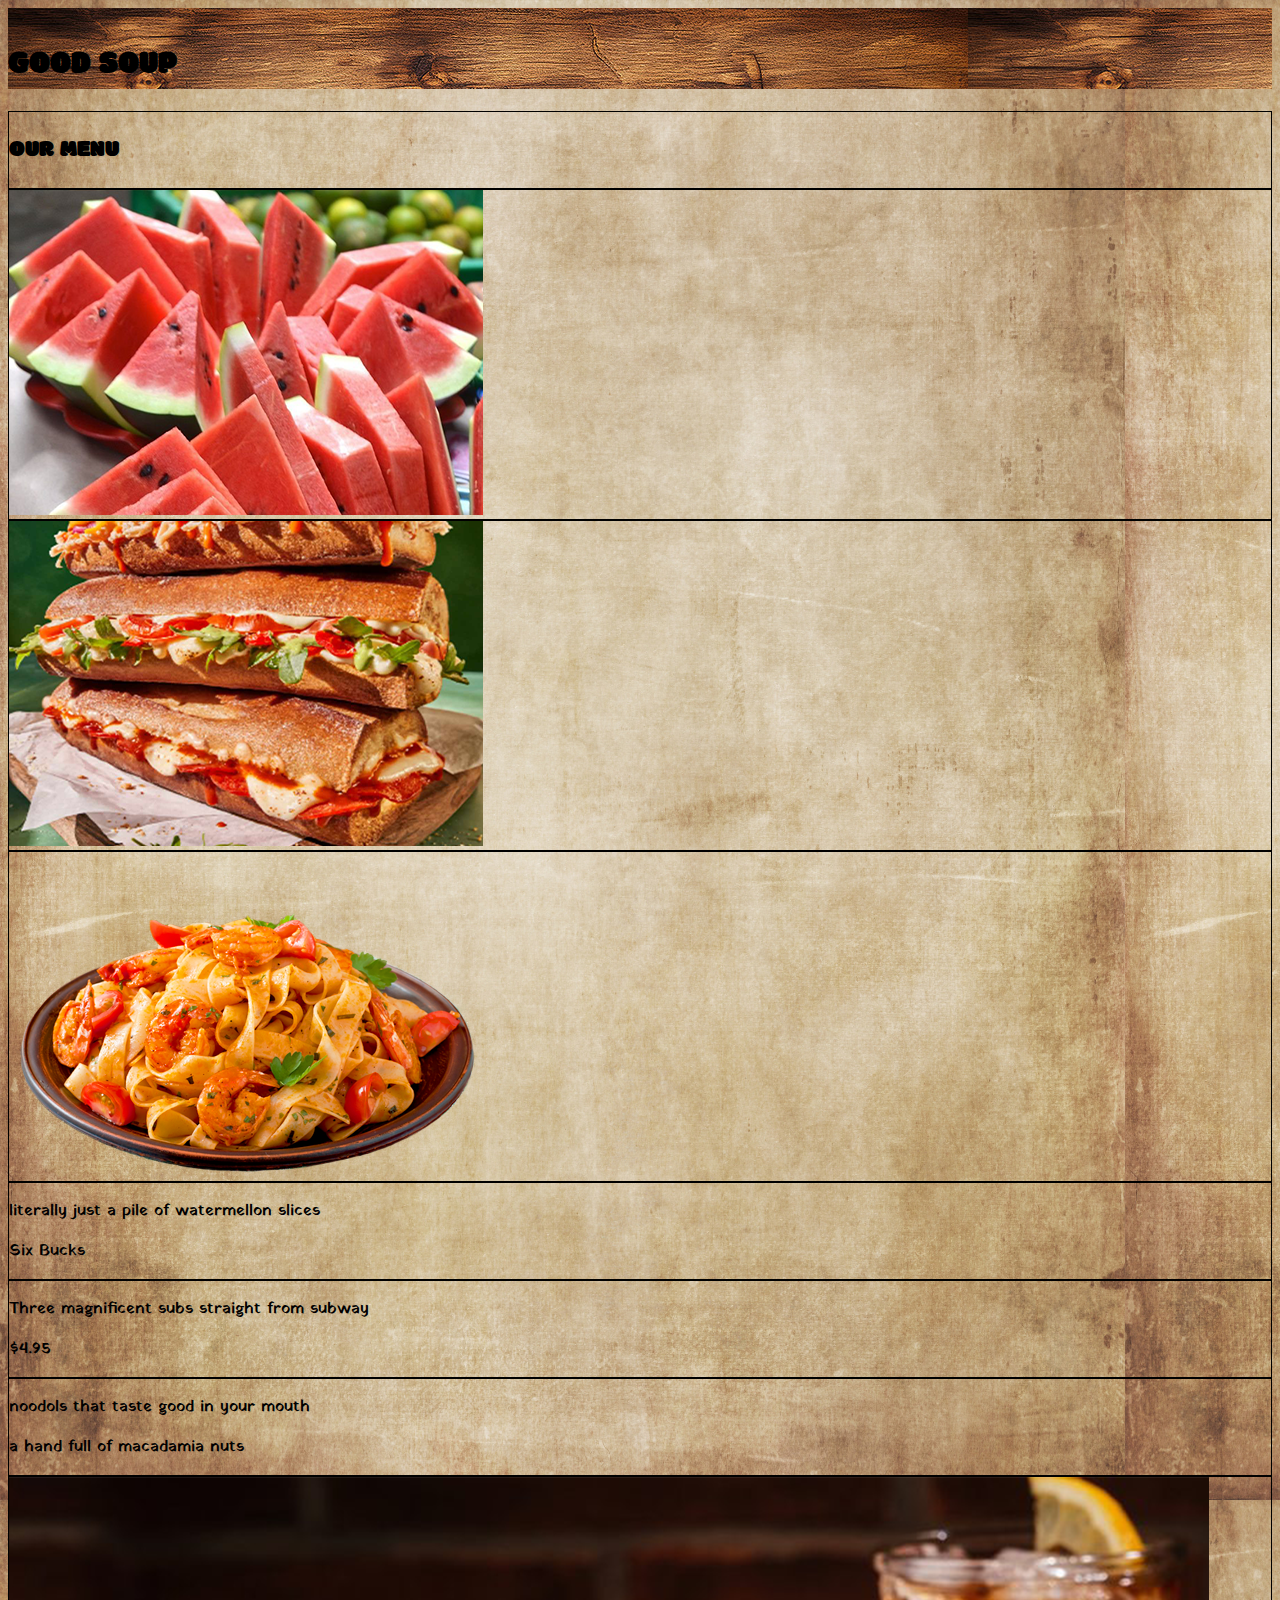
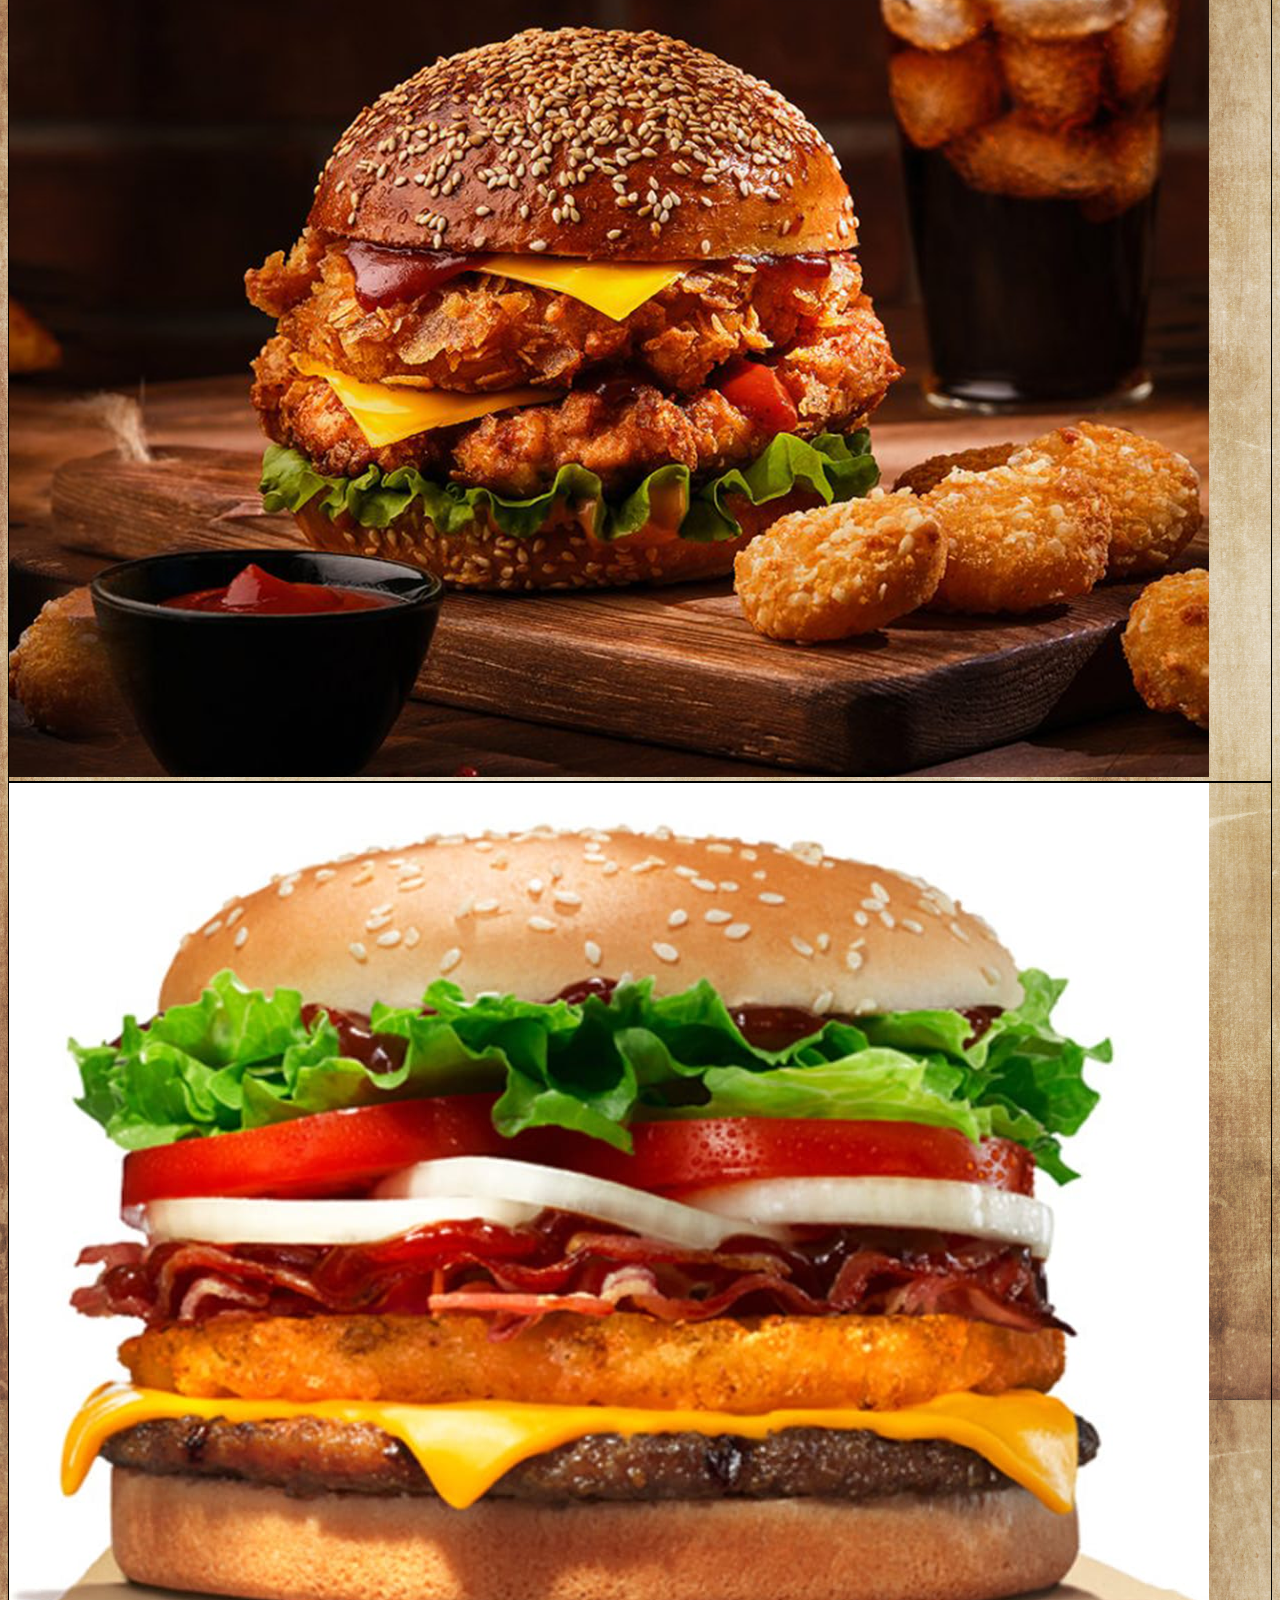
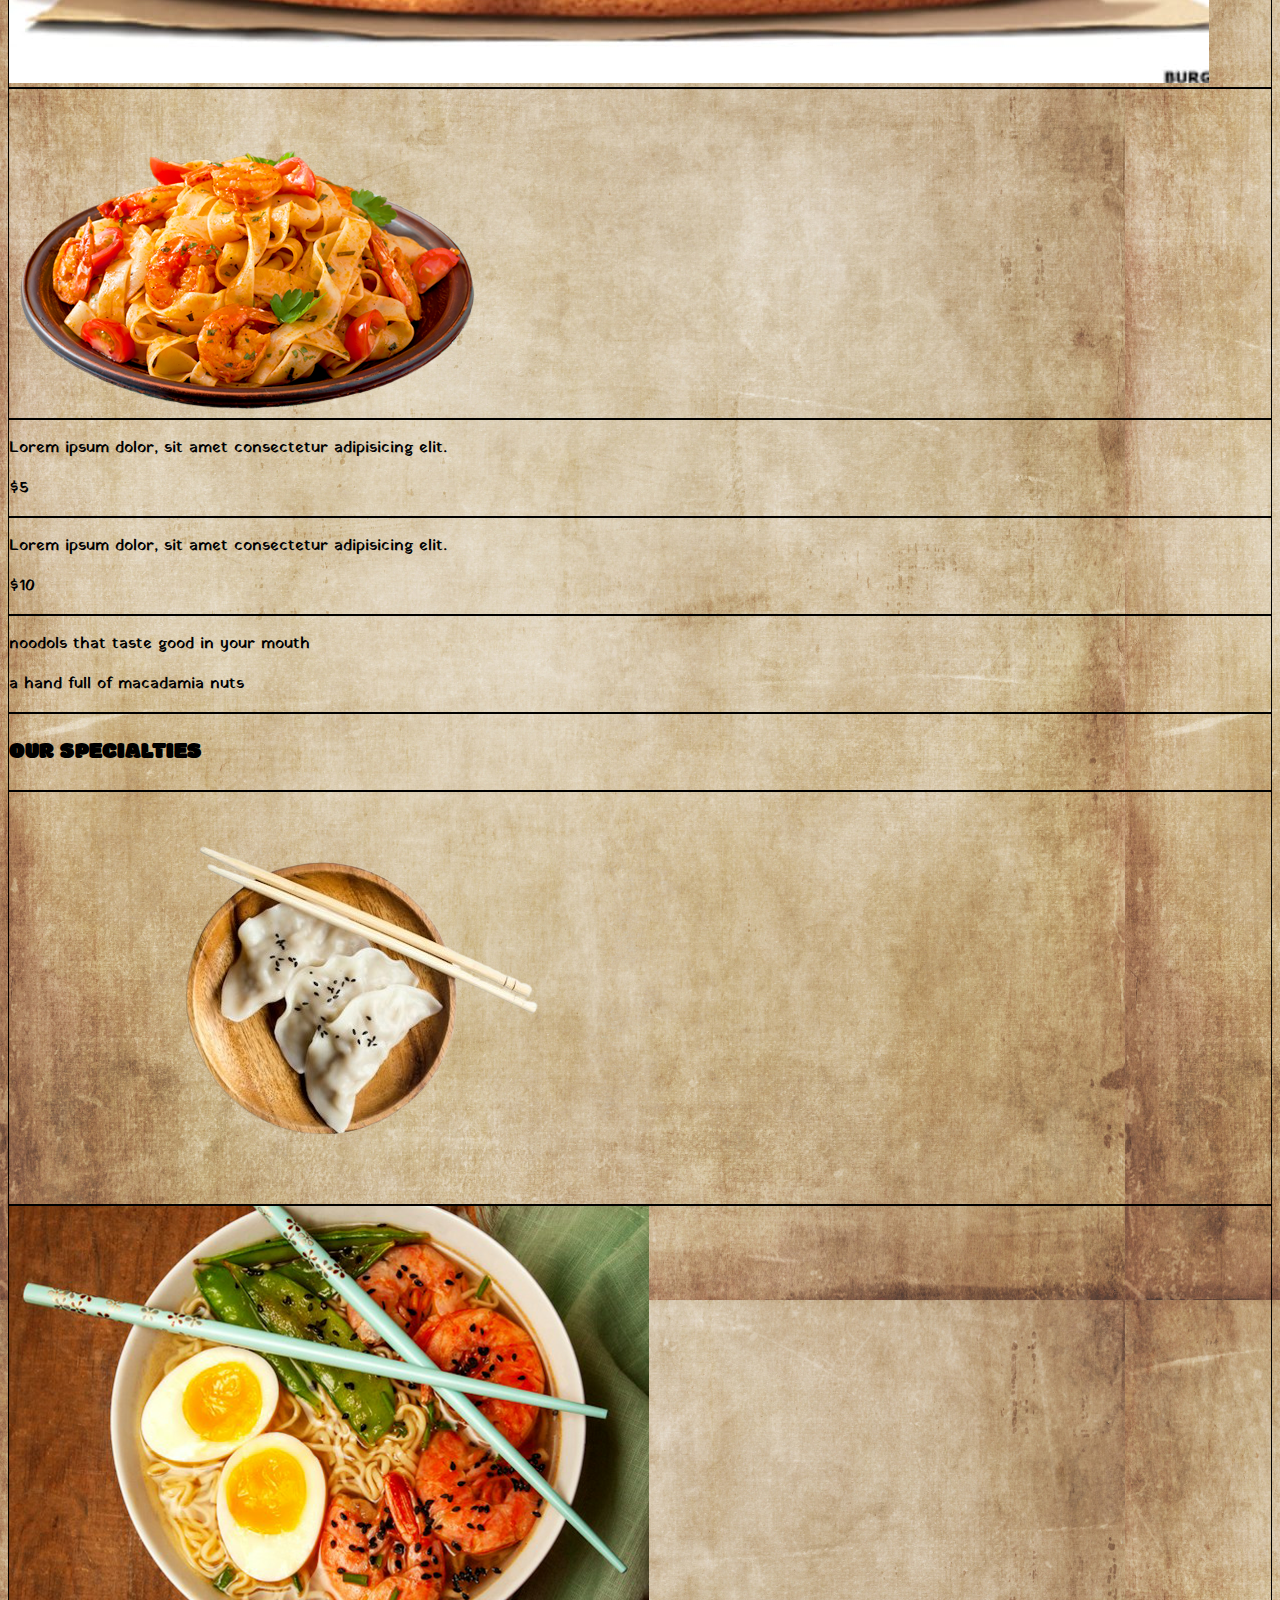
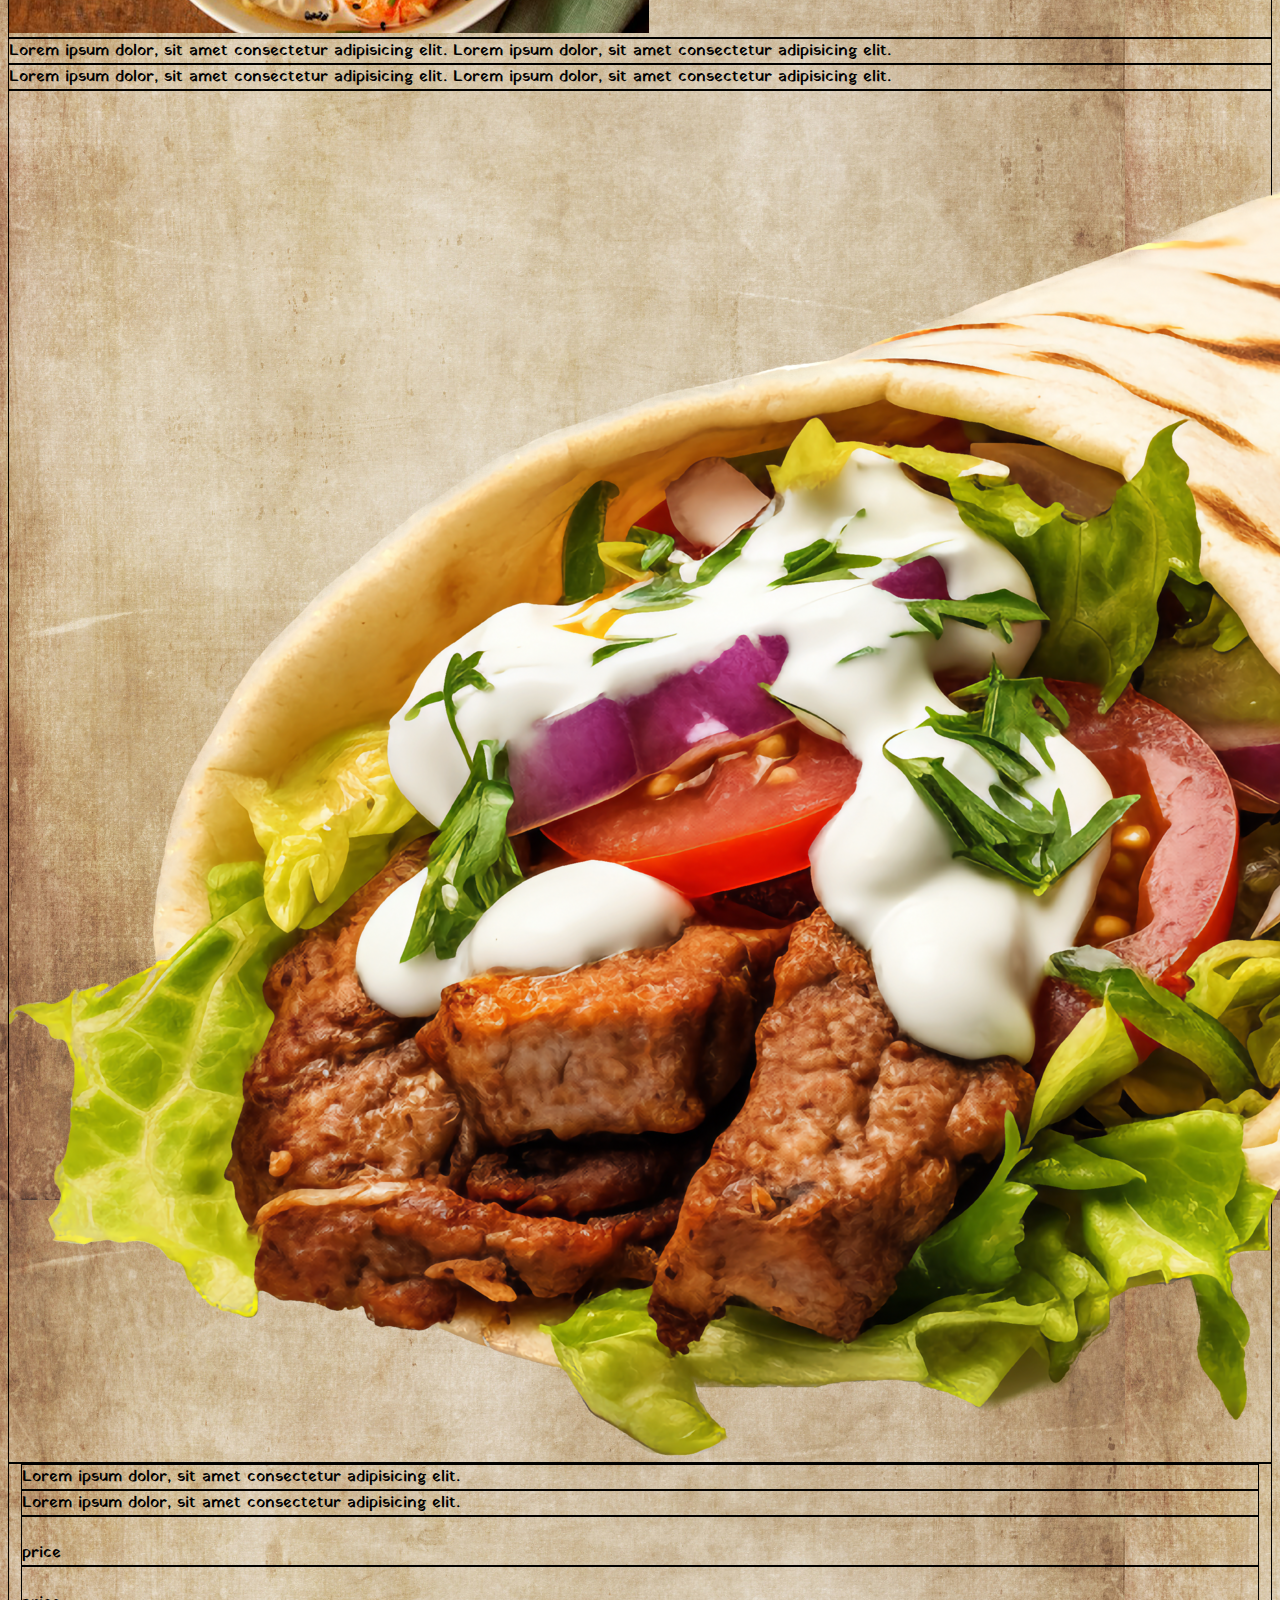
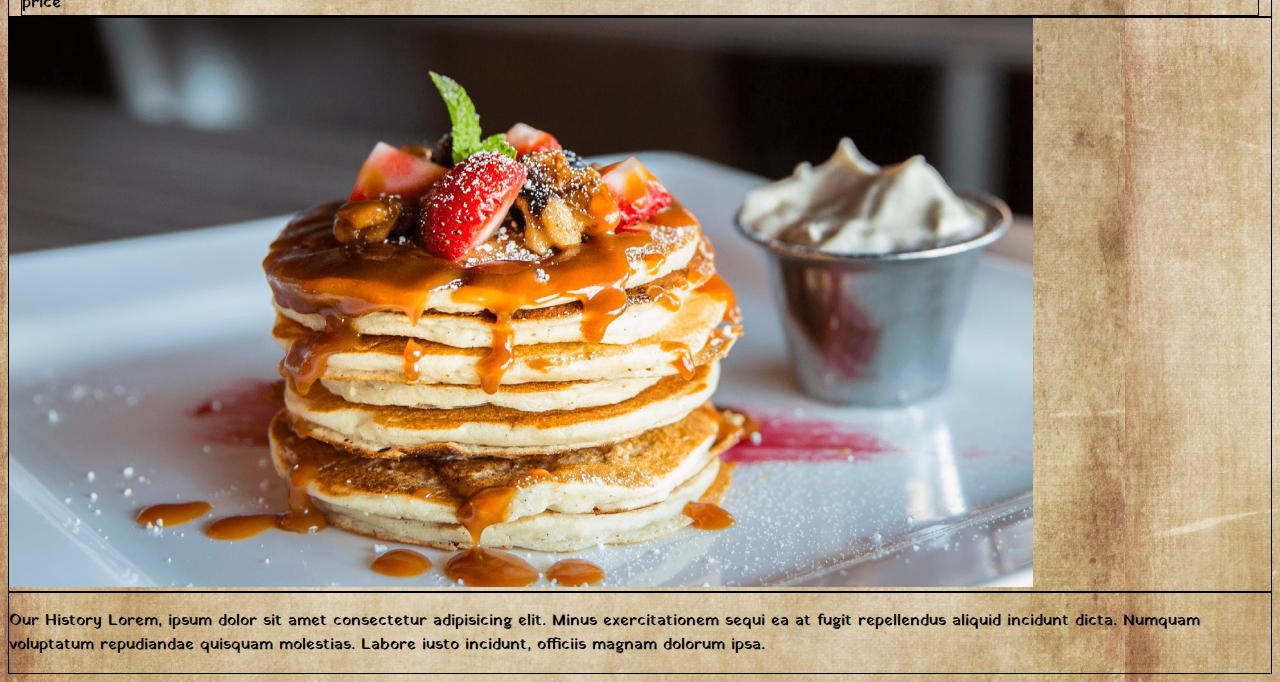
<file: index copy.html>
<!DOCTYPE html>
<html lang="en">

<head>
  <meta charset="utf-8">
  <meta name="viewport" content="width=device-width, initial-scale=1">
  <title>Restaurant Menu</title>
  <link href="https://cdn.jsdelivr.net/npm/bootstrap@5.3.2/dist/css/bootstrap.min.css" rel="stylesheet"
    integrity="sha384-T3c6CoIi6uLrA9TneNEoa7RxnatzjcDSCmG1MXxSR1GAsXEV/Dwwykc2MPK8M2HN" crossorigin="anonymous">
  <link rel="stylesheet" href="css/style.css">
  <link rel="preconnect" href="https://fonts.googleapis.com">
  <link rel="preconnect" href="https://fonts.gstatic.com" crossorigin>
  <link href="https://fonts.googleapis.com/css2?family=Modak&family=Yatra+One&display=swap" rel="stylesheet">
</head>

<body>

  <div class="container-fluid text-center">
    <!--header-->
    <div class="row heading">
      <h1>GOOD SOUP</h1>
    </div>

    <!--subheader-->
    <div class="row subheading">
      <div class="col">
        <h2>OUR MENU</h2>
      </div>
    </div>


    <div class="row justify-content-evenly">
      <!--images-->
      <div class="col col-4 col-md-3 order-md-1">
        <img class="img-fluid" src="img/watermellon.png" alt="pile of watermellon">
      </div>
      <div class="col col-4 col-md-3 order-md-4">
        <img class="img-fluid" src="img/subs.png" alt="pile of subs">
      </div>
      <div class="col col-4 d-md-none order-md-5">
        <img class="img-fluid" src="img/pasta.png" alt="really good pasta">
      </div>
      <!--descriptions & prices-->
      <div class="col col-4 col-md-2 order-md-2 text">
        <p>literally just a pile of watermellon slices</p>
        <p>Six Bucks</p>
        </div>
      <div class="col col-4 col-md-2 order-md-3 text">
        <p>Three magnificent subs straight from subway</p>
        <p>$4.95</p>
        </div>
      <div class="col col-4 d-md-none text">
        <p>noodols that taste good in your mouth</p>
        <p>a hand full of macadamia nuts</p>
        </div>
    </div>

    <!-- SECOND ROW -->
    <div class="row justify-content-evenly">
      <!--images-->
      <div class="col col-3 col-md-4 order-1 order-md-1">
        <img class="img-fluid" src="/img/jucyasschimkenborgor.png" alt="cimken">
      </div>
      <div class="col col-3 col-md-4 order-4 order-md-2">
        <img class="img-fluid" src="/img/woperwoperwoperwoper.jpg" alt="wopperwopperwopperwopper">
      </div>
      <div class="col col-md-4 d-none d-md-block order-5 order-md-3">
        <img class="img-fluid" src="img/pasta.png" alt="really good pasta">
      </div>
      <!--descriptions & prices-->
      <div class="col col-3 col-md-4 order-2 order-md-4 text">
        <p>Lorem ipsum dolor, sit amet consectetur adipisicing elit.</p>
        <p>$5</p>
        </div>
      <div class="col col-3 col-md-4 order-3 order-md-5 text">
        <p>Lorem ipsum dolor, sit amet consectetur adipisicing elit.</p>
        <p>$10</p>
        </div>
      <div class="col col-md-4 d-none d-md-block order-md-5 text">
        <p>noodols that taste good in your mouth</p>
        <p>a hand full of macadamia nuts</p>
        </div>
    </div>

    <!--subheader-->
    <div class="row">
      <div class="col">
        <h2>OUR SPECIALTIES</h2>
      </div>
    </div>

    <!--first row of specialties-->
    <div class="row">
      <div class="col col-6"><img class="img-fluid" src="/img/dumplings-removebg-preview.png" alt="dumplings"></div>
      <div class="col col-6"><img class="img-fluid" src="/img/ramen.png" alt="ramen"></div>
    </div>

    <!--price/desc for first row-->
    <div class="row">
      <div class="col col-6 text">Lorem ipsum dolor, sit amet consectetur adipisicing elit. Lorem ipsum dolor, sit amet
        consectetur adipisicing elit.</div>
      <div class="col col-6 text">Lorem ipsum dolor, sit amet consectetur adipisicing elit. Lorem ipsum dolor, sit amet
        consectetur adipisicing elit.</div>
    </div>

    <!--second row of specialties (nested)-->
    <div class="row">
      <div class="col col-4"><img class="img-fluid" src="/img/burrito.png" alt="burrito"></div>
      <div class="col col-4 nested">
        <div class="row h-50">
          <div class="col col-6 text">Lorem ipsum dolor, sit amet consectetur adipisicing elit.</div>
          <div class="col col-6 text">Lorem ipsum dolor, sit amet consectetur adipisicing elit.</div>
        </div>
        <div class="row h-50">
          <div class="col col-6 text"><br>price</div>
          <div class="col col-6 text"><br>price</div>
        </div>
      </div>
      <div class="col col-4"><img class="img-fluid" src="/img/goodasspancake.png" alt="pancake">
      </div>
    </div>

    <!--history of resteraunt-->
    <div class="row">
      <div class="col col-12">
        <p>Our History Lorem, ipsum dolor sit amet consectetur adipisicing elit. Minus exercitationem sequi ea at fugit
          repellendus aliquid incidunt dicta. Numquam voluptatum repudiandae quisquam molestias. Labore iusto incidunt,
          officiis magnam dolorum ipsa.</p>
      </div>
    </div>



    <script src="https://cdn.jsdelivr.net/npm/bootstrap@5.3.2/dist/js/bootstrap.bundle.min.js"
      integrity="sha384-C6RzsynM9kWDrMNeT87bh95OGNyZPhcTNXj1NW7RuBCsyN/o0jlpcV8Qyq46cDfL"
      crossorigin="anonymous"></script>
  </div>
</body>

</html>
</file>
<file: css/style.css>
.modak-regular {
    font-family: "Modak", system-ui;
    font-weight: 400;
    font-style: normal;
  }

  .yatra-one-regular {
    font-family: "Yatra One", system-ui;
    font-weight: 400;
    font-style: normal;
  }  
  
 .heading{
    background-image: url('../img/woodenboard.jpg');
    padding-top: 12px;
}

 body{
    background-image: url('../img/vintage-grunge-paper-background.jpg');
}  
.col{
      border:1px solid rgb(0, 0, 0);  
}

h1, h2{
    font-family: "Modak", system-ui;
    font-weight: 400;
    font-style: normal;
    color: rgb(0, 0, 0);
    /* text-shadow: 0 0 10px rgb(255, 0, 0) */
}

p, .text{
    font-family: "Yatra One", system-ui;
    font-weight: 400;
    font-style: normal;
    color: rgb(0, 0, 0);
    /* text-shadow: 0 0 10px rgb(225, 0, 255); */
}
.col{
    padding-left: 0;
    padding-right: 0;
}
.nested{
    padding-left: 12px;
    padding-right: 12px;
}
</file>
